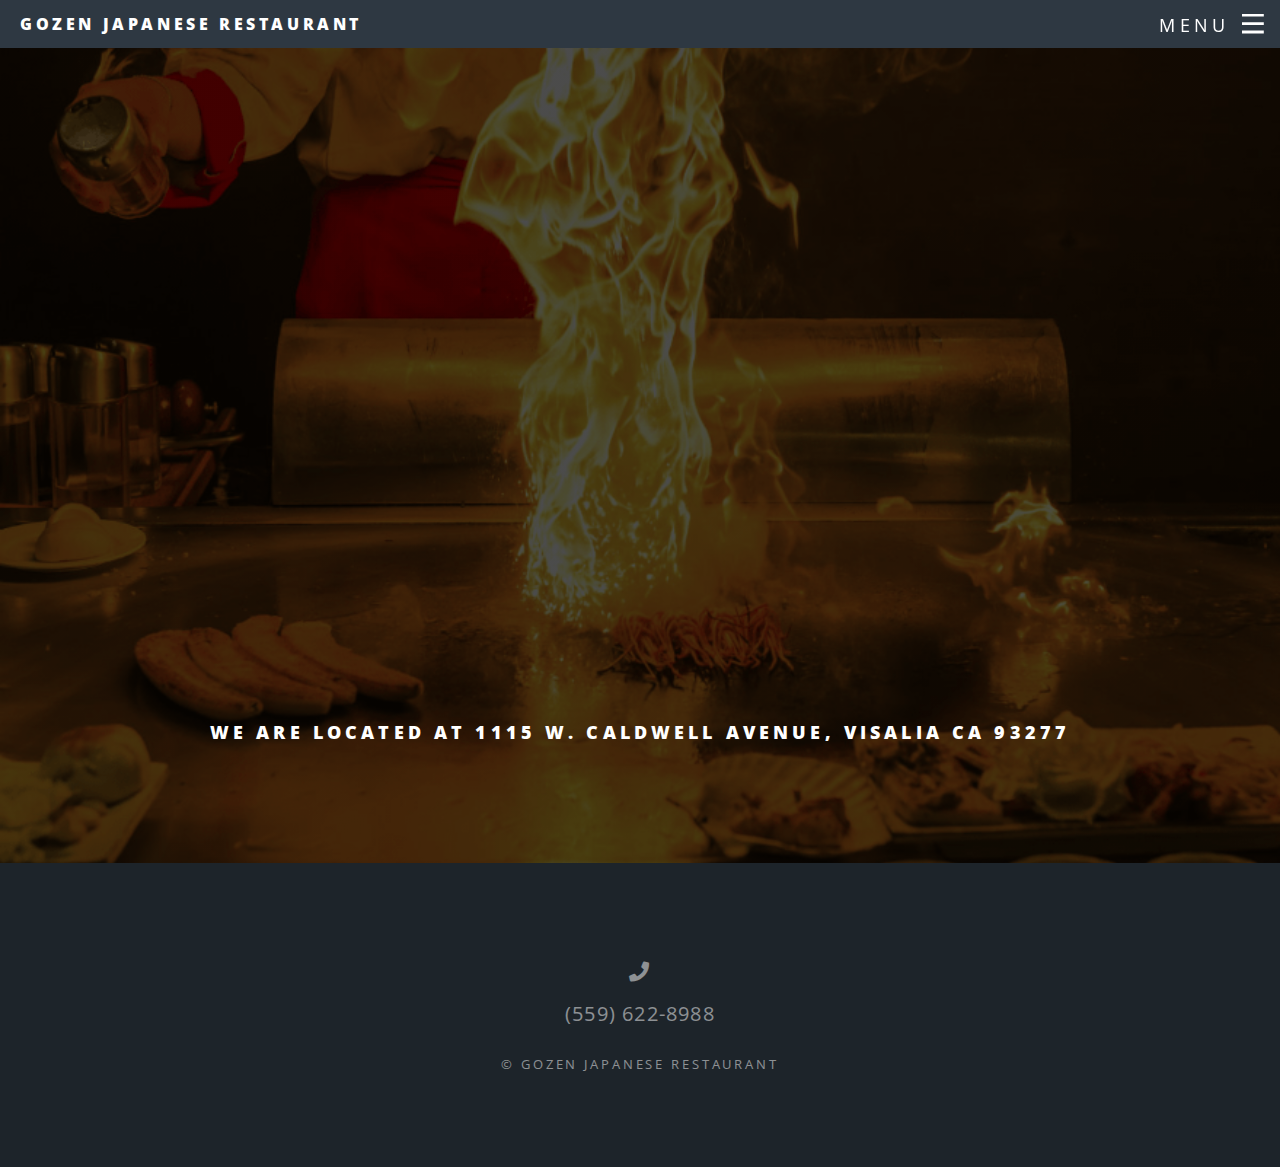
<file: location.html>
<!DOCTYPE HTML>

<html>
	<head>
		<title>Gozen Location</title>
		<meta charset="utf-8" />
		<meta name="viewport" content="width=device-width, initial-scale=1, user-scalable=no" />
		<link rel="stylesheet" href="assets/css/main.css" />
		<noscript><link rel="stylesheet" href="assets/css/noscript.css" /></noscript>

		<link href="[data-uri]" rel="icon" type="image/x-icon" />


	</head>
	<body class="is-preload">

		<!-- Page Wrapper -->
			<div id="page-wrapper">

				<!-- Header -->
					<header id="header">
						<h1><a href="index.html">Gozen Japanese Restaurant</a></h1>

						<nav id="nav">
							<ul>
								<li class="special">
									<a href="#menu" class="menuToggle"><span>Menu</span></a>
									<div id="menu">
										<ul>
											<li><a href="index.html#menuslide">Menu</a></li>
											<li><a href="reserve.html">Reservations </a></li> <br>

											<li><a href="https://www.doordash.com/store/gozen-japanese-restaurant-visalia-352968/">Order Online</a></li>

										
										</ul>
									</div>
								</li>
							</ul>
						</nav>
					</header>

				<!-- Main -->
					<article id="main">
						<header>
							<h2 ><iframe src="https://www.google.com/maps/d/embed?mid=1gZr1K86KaIfgJzu9EF6zOCdMvTL3oIXh" class="iframe"></iframe>
							</h2>
							<h3>We are located at 1115 W. Caldwell Avenue, Visalia CA 93277</h3>
						</header>
					</article>
				<!-- Footer -->
				<footer id="footer" class="locquery">
					<ul class="icons">
						<a href="tel:559-622-8988" class="icon solid fas fa-phone"><span class="label">Call Us</span></a></li> <br>
						<a href="tel:559-622-8988"><div class="num">(559) 622-8988</div></a> 
					</ul>
					<ul class="copyright">
						<li>&copy; Gozen Japanese Restaurant</li>
					</ul>
				</footer>

			</div>

		<!-- Scripts -->
			<script src="assets/js/jquery.min.js"></script>
			<script src="assets/js/jquery.scrollex.min.js"></script>
			<script src="assets/js/jquery.scrolly.min.js"></script>
			<script src="assets/js/browser.min.js"></script>
			<script src="assets/js/breakpoints.min.js"></script>
			<script src="assets/js/util.js"></script>
			<script src="assets/js/main.js"></script>

	</body>
</html>
</file>
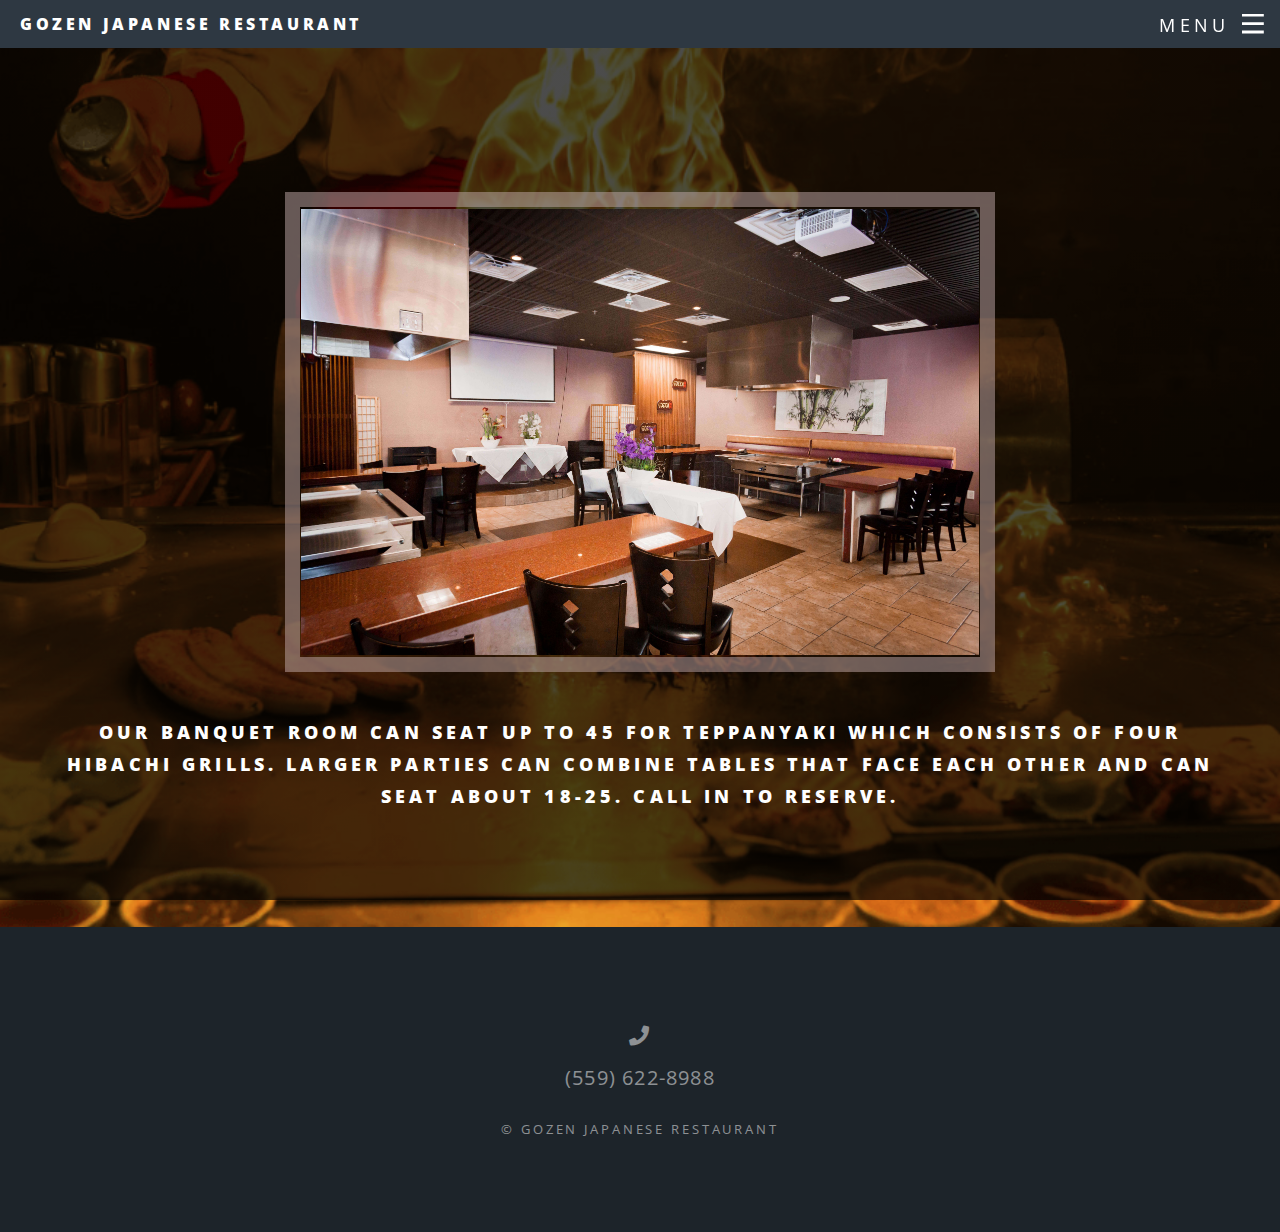
<file: reserve.html>
<!DOCTYPE HTML>

<html>
	<head>
		<title>Gozen Reservations</title>
		<meta charset="utf-8" />
		<meta name="viewport" content="width=device-width, initial-scale=1, user-scalable=no" />
		<link rel="stylesheet" href="assets/css/main.css" />
		<noscript><link rel="stylesheet" href="assets/css/noscript.css" /></noscript>

		<link href="[data-uri]" rel="icon" type="image/x-icon" />

	</head>
	<body class="is-preload">

		<!-- Page Wrapper -->
			<div id="page-wrapper">

				<!-- Header -->
					<header id="header">
						<h1><a href="index.html">Gozen Japanese Restaurant</a></h1>

						<nav id="nav">
							<ul>
								<li class="special">
									<a href="#menu" class="menuToggle"><span>Menu</span></a>
									<div id="menu">
										<ul>
											<li><a href="index.html#menuslide">Menu</a></li>
											<li><a href="location.html">Location</a></li><br>

											<li><a href="https://www.doordash.com/store/gozen-japanese-restaurant-visalia-352968/" >Order Online</a></li>

									
										</ul>
									</div>
								</li>
							</ul>
						</nav>
					</header>

				<!-- Main -->
					<article id="main">
						<header>
							<h2 ><img src="images/banquet.jpg" alt="banquet pic" class="iframe banquet">
							</h2>
							<h3 >Our banquet room can seat up to 45 for teppanyaki which consists of four hibachi grills. Larger parties can combine tables that face each other and can seat about 18-25. Call in to reserve.</h3>
						</header>
					</article>
				<!-- Footer -->
				<footer id="footer" class="locquery">
					<ul class="icons">
						<a href="tel:559-622-8988" class="icon solid fas fa-phone"><span class="label">Call Us</span></a></li> <br>
						<a href="tel:559-622-8988"><div class="num">(559) 622-8988</div></a> 
					</ul>
					<ul class="copyright">
						<li>&copy; Gozen Japanese Restaurant</li>
					</ul>
				</footer>

			</div>

		<!-- Scripts -->
			<script src="assets/js/jquery.min.js"></script>
			<script src="assets/js/jquery.scrollex.min.js"></script>
			<script src="assets/js/jquery.scrolly.min.js"></script>
			<script src="assets/js/browser.min.js"></script>
			<script src="assets/js/breakpoints.min.js"></script>
			<script src="assets/js/util.js"></script>
			<script src="assets/js/main.js"></script>

	</body>
</html>
</file>
<file: assets/css/noscript.css>
.head {
  font-size: 5rem !important;
  font-family: 'Simonetta', sans-serif; }
  @media only screen and (min-device-width: 375px) and (max-device-width: 812px) and (-webkit-device-pixel-ratio: 3) {
    .head {
      font-size: 2rem !important; } }
  @media only screen and (min-device-width: 375px) and (max-device-width: 667px) {
    .head {
      font-size: 2rem !important; } }
  @media only screen and (min-device-width: 360px) and (max-device-width: 640px) and (-webkit-min-device-pixel-ratio: 3) {
    .head {
      font-size: 2rem !important; } }
  @media only screen and (min-device-width: 320px) and (max-device-width: 568px) {
    .head {
      font-size: 2rem !important; } }

.head2 {
  font-size: 2rem !important;
  font-family: 'Simonetta', sans-serif; }
  @media only screen and (min-device-width: 375px) and (max-device-width: 812px) and (-webkit-device-pixel-ratio: 3) {
    .head2 {
      font-size: 1.2rem !important; } }
  @media only screen and (min-device-width: 375px) and (max-device-width: 667px) {
    .head2 {
      font-size: 1.2rem !important; } }
  @media only screen and (min-device-width: 360px) and (max-device-width: 640px) and (-webkit-min-device-pixel-ratio: 3) {
    .head2 {
      font-size: 1.2rem !important; } }
  @media only screen and (min-device-width: 320px) and (max-device-width: 568px) {
    .head2 {
      font-size: 1.2rem !important; } }

.title {
  display: inline-block; }

.price {
  font-size: 1rem;
  font-weight: 200;
  color: rgba(255, 255, 255, 0.34); }

.price2 {
  display: inline;
  float: right;
  font-size: 1rem;
  font-weight: 200;
  color: rgba(255, 255, 255, 0.34);
  transform: translateX(25px); }

.description {
  transform: translateY(-15px); }

#app {
  display: none;
  opacity: 0; }

#app2 {
  display: none;
  opacity: 0; }

#app3 {
  display: none;
  opacity: 0;
  width: 100%;
  height: 10rem;
  text-align: center; }

#Demo {
  margin-top: -2rem; }

#app.show {
  visibility: visible;
  background-color: red !important; }

.dropdown {
  visibility: visible;
  opacity: unset !important;
  position: relative;
  left: 0%; }

.appetizers {
  font-weight: 200;
  position: relative;
  top: -1.25%;
  letter-spacing: 1rem;
  border-bottom: 1px solid white;
  padding-right: 1rem;
  margin-bottom: -1.5rem; }

.rolls {
  font-weight: 200;
  position: relative;
  top: -1.2%;
  letter-spacing: 1rem;
  border-bottom: 1px solid white;
  margin-bottom: -2rem; }
  @media only screen and (min-device-width: 375px) and (max-device-width: 812px) and (-webkit-device-pixel-ratio: 3) {
    .rolls {
      top: -2% !important; } }

.teppanyaki {
  font-weight: 200;
  position: relative;
  top: -1.4%;
  letter-spacing: 1rem;
  margin-bottom: -2rem;
  text-align: center;
  left: -2rem; }
  @media only screen and (min-device-width: 375px) and (max-device-width: 812px) and (-webkit-device-pixel-ratio: 3) {
    .teppanyaki {
      border-bottom: 1px solid white;
      left: 0rem !important; } }
  @media only screen and (min-device-width: 375px) and (max-device-width: 667px) {
    .teppanyaki {
      border-bottom: 1px solid white;
      left: 0rem !important; } }
  @media only screen and (min-device-width: 360px) and (max-device-width: 640px) and (-webkit-min-device-pixel-ratio: 3) {
    .teppanyaki {
      border-bottom: 1px solid white;
      left: 0rem; } }

.teppanyaki2 {
  font-weight: 200;
  position: relative;
  top: 0%;
  letter-spacing: 1rem;
  border-bottom: 1px solid white;
  margin-bottom: 3rem;
  margin-top: 2rem; }

.friedrice {
  font-weight: 200;
  position: relative;
  top: 0%;
  letter-spacing: 1rem;
  border-bottom: 1px solid white;
  margin-bottom: 3rem;
  margin-top: 2rem; }

.nigiri {
  font-weight: 200;
  position: relative;
  top: 0%;
  letter-spacing: 1rem;
  border-bottom: 1px solid white;
  margin-bottom: 3rem;
  margin-top: 2rem; }

.subject {
  position: relative;
  top: 35%; }

html {
  scroll-behavior: smooth; }

@media only screen and (min-device-width: 375px) and (max-device-width: 812px) and (-webkit-device-pixel-ratio: 3) {
  #nig {
    display: block !important; } }

@media only screen and (min-device-width: 375px) and (max-device-width: 812px) and (-webkit-device-pixel-ratio: 3) {
  #footer {
    margin-bottom: 10rem !important; } }

.iframe {
  width: 60%;
  height: 30rem;
  margin: 1rem; }
  @media only screen and (min-device-width: 375px) and (max-device-width: 812px) and (-webkit-device-pixel-ratio: 3) {
    .iframe {
      height: 15rem;
      width: 90% !important; } }
  @media only screen and (min-device-width: 320px) and (max-device-width: 480px) {
    .iframe {
      height: 15rem;
      width: 90% !important; } }

.num {
  position: relative;
  top: 1rem; }

.banquet {
  border: 15px solid rgba(196, 172, 172, 0.5);
  padding: 0.1rem; }
  @media only screen and (min-device-width: 375px) and (max-device-width: 812px) and (-webkit-device-pixel-ratio: 3) {
    .banquet {
      height: 15rem;
      width: 90% !important; } }
  @media only screen and (min-device-width: 320px) and (max-device-width: 480px) {
    .banquet {
      height: 15rem;
      width: 90% !important; } }

.sushi {
  margin-right: 2rem; }

@media only screen and (min-device-width: 768px) and (max-device-width: 1024px) and (-webkit-min-device-pixel-ratio: 2) {
  .locquery {
    height: 50rem; } }

#aboutus {
  display: none;
  opacity: 0; }

.about {
  text-align: center;
  display: block;
  position: relative;
  left: 37%;
  top: 1.5rem; }
  @media only screen and (min-device-width: 320px) and (max-device-width: 568px) {
    .about {
      left: 9%; } }
  @media only screen and (min-device-width: 375px) and (max-device-width: 812px) and (-webkit-device-pixel-ratio: 3) {
    .about {
      left: 15%; } }
  @media only screen and (min-device-width: 375px) and (max-device-width: 667px) {
    .about {
      left: 15%; } }
  @media only screen and (min-device-width: 360px) and (max-device-width: 640px) and (-webkit-min-device-pixel-ratio: 3) {
    .about {
      left: 15%; } }
  @media only screen and (min-device-width: 414px) and (max-device-width: 736px) {
    .about {
      left: 19%; } }

@media only screen and (min-device-width: 375px) and (max-device-width: 812px) and (-webkit-device-pixel-ratio: 3) {
  .fixcalamari {
    display: block; } }

@media only screen and (min-device-width: 375px) and (max-device-width: 812px) and (-webkit-device-pixel-ratio: 3) {
  .fixprice {
    position: relative;
    left: -3rem; } }

/*
	Spectral by HTML5 UP
	html5up.net | @ajlkn
	Free for personal and commercial use under the CCA 3.0 license (html5up.net/license)
*/
/* Banner */
body.is-preload #banner h2 {
  -moz-transform: none;
  -webkit-transform: none;
  -ms-transform: none;
  transform: none;
  opacity: 1; }
  body.is-preload #banner h2:before, body.is-preload #banner h2:after {
    width: 100%; }
body.is-preload #banner .more {
  -moz-transform: none;
  -webkit-transform: none;
  -ms-transform: none;
  transform: none;
  opacity: 1; }
body.is-preload #banner:after {
  opacity: 0; }

/*# sourceMappingURL=noscript.css.map */
</file>
<file: assets/css/main.css>
@import url(fontawesome-all.min.css);
@import url("https://fonts.googleapis.com/css?family=Open+Sans:400,400italic,600,600italic,800,800italic");
.head {
  font-size: 5rem !important;
  font-family: 'Simonetta', sans-serif; }
  @media only screen and (min-device-width: 375px) and (max-device-width: 812px) and (-webkit-device-pixel-ratio: 3) {
    .head {
      font-size: 2rem !important; } }
  @media only screen and (min-device-width: 375px) and (max-device-width: 667px) {
    .head {
      font-size: 2rem !important; } }
  @media only screen and (min-device-width: 360px) and (max-device-width: 640px) and (-webkit-min-device-pixel-ratio: 3) {
    .head {
      font-size: 2rem !important; } }
  @media only screen and (min-device-width: 320px) and (max-device-width: 568px) {
    .head {
      font-size: 2rem !important; } }

.head2 {
  font-size: 2rem !important;
  font-family: 'Simonetta', sans-serif; }
  @media only screen and (min-device-width: 375px) and (max-device-width: 812px) and (-webkit-device-pixel-ratio: 3) {
    .head2 {
      font-size: 1.2rem !important; } }
  @media only screen and (min-device-width: 375px) and (max-device-width: 667px) {
    .head2 {
      font-size: 1.2rem !important; } }
  @media only screen and (min-device-width: 360px) and (max-device-width: 640px) and (-webkit-min-device-pixel-ratio: 3) {
    .head2 {
      font-size: 1.2rem !important; } }
  @media only screen and (min-device-width: 320px) and (max-device-width: 568px) {
    .head2 {
      font-size: 1.2rem !important; } }

.title {
  display: inline-block; }

.price {
  font-size: 1rem;
  font-weight: 200;
  color: rgba(255, 255, 255, 0.34); }

.price2 {
  display: inline;
  float: right;
  font-size: 1rem;
  font-weight: 200;
  color: rgba(255, 255, 255, 0.34);
  transform: translateX(25px); }

.description {
  transform: translateY(-15px); }

#app {
  display: none;
  opacity: 0; }

#app2 {
  display: none;
  opacity: 0; }

#app3 {
  display: none;
  opacity: 0;
  width: 100%;
  height: 10rem;
  text-align: center; }

#Demo {
  margin-top: -2rem; }

#app.show {
  visibility: visible;
  background-color: red !important; }

.dropdown {
  visibility: visible;
  opacity: unset !important;
  position: relative;
  left: 0%; }

.appetizers {
  font-weight: 200;
  position: relative;
  top: -1.25%;
  letter-spacing: 1rem;
  border-bottom: 1px solid white;
  padding-right: 1rem;
  margin-bottom: -1.5rem; }

.rolls {
  font-weight: 200;
  position: relative;
  top: -1.2%;
  letter-spacing: 1rem;
  border-bottom: 1px solid white;
  margin-bottom: -2rem; }
  @media only screen and (min-device-width: 375px) and (max-device-width: 812px) and (-webkit-device-pixel-ratio: 3) {
    .rolls {
      top: -2% !important; } }

.teppanyaki {
  font-weight: 200;
  position: relative;
  top: -1.4%;
  letter-spacing: 1rem;
  margin-bottom: -2rem;
  text-align: center;
  left: -2rem; }
  @media only screen and (min-device-width: 375px) and (max-device-width: 812px) and (-webkit-device-pixel-ratio: 3) {
    .teppanyaki {
      border-bottom: 1px solid white;
      left: 0rem !important; } }
  @media only screen and (min-device-width: 375px) and (max-device-width: 667px) {
    .teppanyaki {
      border-bottom: 1px solid white;
      left: 0rem !important; } }
  @media only screen and (min-device-width: 360px) and (max-device-width: 640px) and (-webkit-min-device-pixel-ratio: 3) {
    .teppanyaki {
      border-bottom: 1px solid white;
      left: 0rem; } }

.teppanyaki2 {
  font-weight: 200;
  position: relative;
  top: 0%;
  letter-spacing: 1rem;
  border-bottom: 1px solid white;
  margin-bottom: 3rem;
  margin-top: 2rem; }

.friedrice {
  font-weight: 200;
  position: relative;
  top: 0%;
  letter-spacing: 1rem;
  border-bottom: 1px solid white;
  margin-bottom: 3rem;
  margin-top: 2rem; }

.nigiri {
  font-weight: 200;
  position: relative;
  top: 0%;
  letter-spacing: 1rem;
  border-bottom: 1px solid white;
  margin-bottom: 3rem;
  margin-top: 2rem; }

.subject {
  position: relative;
  top: 35%; }

html {
  scroll-behavior: smooth; }

@media only screen and (min-device-width: 375px) and (max-device-width: 812px) and (-webkit-device-pixel-ratio: 3) {
  #nig {
    display: block !important; } }

@media only screen and (min-device-width: 375px) and (max-device-width: 812px) and (-webkit-device-pixel-ratio: 3) {
  #footer {
    margin-bottom: 10rem !important; } }

.iframe {
  width: 60%;
  height: 30rem;
  margin: 1rem; }
  @media only screen and (min-device-width: 375px) and (max-device-width: 812px) and (-webkit-device-pixel-ratio: 3) {
    .iframe {
      height: 15rem;
      width: 90% !important; } }
  @media only screen and (min-device-width: 320px) and (max-device-width: 480px) {
    .iframe {
      height: 15rem;
      width: 90% !important; } }

.num {
  position: relative;
  top: 1rem; }

.banquet {
  border: 15px solid rgba(196, 172, 172, 0.5);
  padding: 0.1rem; }
  @media only screen and (min-device-width: 375px) and (max-device-width: 812px) and (-webkit-device-pixel-ratio: 3) {
    .banquet {
      height: 15rem;
      width: 90% !important; } }
  @media only screen and (min-device-width: 320px) and (max-device-width: 480px) {
    .banquet {
      height: 15rem;
      width: 90% !important; } }

.sushi {
  margin-right: 2rem; }

@media only screen and (min-device-width: 768px) and (max-device-width: 1024px) and (-webkit-min-device-pixel-ratio: 2) {
  .locquery {
    height: 50rem; } }

#aboutus {
  display: none;
  opacity: 0; }

.about {
  text-align: center;
  display: block;
  position: relative;
  left: 37%;
  top: 1.5rem; }
  @media only screen and (min-device-width: 320px) and (max-device-width: 568px) {
    .about {
      left: 9%; } }
  @media only screen and (min-device-width: 375px) and (max-device-width: 812px) and (-webkit-device-pixel-ratio: 3) {
    .about {
      left: 15%; } }
  @media only screen and (min-device-width: 375px) and (max-device-width: 667px) {
    .about {
      left: 15%; } }
  @media only screen and (min-device-width: 360px) and (max-device-width: 640px) and (-webkit-min-device-pixel-ratio: 3) {
    .about {
      left: 15%; } }
  @media only screen and (min-device-width: 414px) and (max-device-width: 736px) {
    .about {
      left: 19%; } }

@media only screen and (min-device-width: 375px) and (max-device-width: 812px) and (-webkit-device-pixel-ratio: 3) {
  .fixcalamari {
    display: block; } }

@media only screen and (min-device-width: 375px) and (max-device-width: 812px) and (-webkit-device-pixel-ratio: 3) {
  .fixprice {
    position: relative;
    left: -3rem; } }

/*
	Spectral by HTML5 UP
	html5up.net | @ajlkn
	Free for personal and commercial use under the CCA 3.0 license (html5up.net/license)
*/
html, body, div, span, applet, object,
iframe, h1, h2, h3, h4, h5, h6, p, blockquote,
pre, a, abbr, acronym, address, big, cite,
code, del, dfn, em, img, ins, kbd, q, s, samp,
small, strike, strong, sub, sup, tt, var, b,
u, i, center, dl, dt, dd, ol, ul, li, fieldset,
form, label, legend, table, caption, tbody,
tfoot, thead, tr, th, td, article, aside,
canvas, details, embed, figure, figcaption,
footer, header, hgroup, menu, nav, output, ruby,
section, summary, time, mark, audio, video {
  margin: 0;
  padding: 0;
  border: 0;
  font-size: 100%;
  font: inherit;
  vertical-align: baseline; }

article, aside, details, figcaption, figure,
footer, header, hgroup, menu, nav, section {
  display: block; }

body {
  line-height: 1; }

ol, ul {
  list-style: none; }

blockquote, q {
  quotes: none; }
  blockquote:before, blockquote:after, q:before, q:after {
    content: '';
    content: none; }

table {
  border-collapse: collapse;
  border-spacing: 0; }

body {
  -webkit-text-size-adjust: none; }

mark {
  background-color: transparent;
  color: inherit; }

input::-moz-focus-inner {
  border: 0;
  padding: 0; }

input, select, textarea {
  -moz-appearance: none;
  -webkit-appearance: none;
  -ms-appearance: none;
  appearance: none; }

/* Basic */
@-ms-viewport {
  width: device-width; }
html {
  box-sizing: border-box; }

*, *:before, *:after {
  box-sizing: inherit; }

body {
  background: #2e3842; }
  body.is-preload *, body.is-preload *:before, body.is-preload *:after {
    -moz-animation: none !important;
    -webkit-animation: none !important;
    -ms-animation: none !important;
    animation: none !important;
    -moz-transition: none !important;
    -webkit-transition: none !important;
    -ms-transition: none !important;
    transition: none !important; }

body, input, select, textarea {
  color: #fff;
  font-family: "Open Sans", Helvetica, sans-serif;
  font-size: 15pt;
  font-weight: 400;
  letter-spacing: 0.075em;
  line-height: 1.65em; }
  @media screen and (max-width: 1680px) {
    body, input, select, textarea {
      font-size: 13pt; } }
  @media screen and (max-width: 1280px) {
    body, input, select, textarea {
      font-size: 12pt; } }
  @media screen and (max-width: 736px) {
    body, input, select, textarea {
      font-size: 11pt;
      letter-spacing: 0.0375em; } }

a {
  -moz-transition: color 0.2s ease, border-bottom-color 0.2s ease;
  -webkit-transition: color 0.2s ease, border-bottom-color 0.2s ease;
  -ms-transition: color 0.2s ease, border-bottom-color 0.2s ease;
  transition: color 0.2s ease, border-bottom-color 0.2s ease;
  border-bottom: dotted 1px;
  color: inherit;
  text-decoration: none; }
  a:hover {
    border-bottom-color: transparent; }

strong, b {
  color: #fff;
  font-weight: 600; }

em, i {
  font-style: italic; }

p {
  margin: 0 0 2em 0; }

h1, h2, h3, h4, h5, h6 {
  color: #fff;
  font-weight: 800;
  letter-spacing: 0.225em;
  line-height: 1em;
  margin: 0 0 1em 0;
  text-transform: uppercase; }
  h1 a, h2 a, h3 a, h4 a, h5 a, h6 a {
    color: inherit;
    text-decoration: none; }

h2 {
  font-size: 1.35em;
  line-height: 1.75em; }
  @media screen and (max-width: 736px) {
    h2 {
      font-size: 1.1em;
      line-height: 1.65em; } }

h3 {
  font-size: 1.15em;
  line-height: 1.75em; }
  @media screen and (max-width: 736px) {
    h3 {
      font-size: 1em;
      line-height: 1.65em; } }

h4 {
  font-size: 1em;
  line-height: 1.5em; }

h5 {
  font-size: 0.8em;
  line-height: 1.5em; }

h6 {
  font-size: 0.7em;
  line-height: 1.5em; }

sub {
  font-size: 0.8em;
  position: relative;
  top: 0.5em; }

sup {
  font-size: 0.8em;
  position: relative;
  top: -0.5em; }

hr {
  border: 0;
  border-bottom: solid 2px #fff;
  margin: 3em 0; }
  hr.major {
    margin: 4.5em 0; }

blockquote {
  border-left: solid 4px #fff;
  font-style: italic;
  margin: 0 0 2em 0;
  padding: 0.5em 0 0.5em 2em; }

code {
  background: rgba(144, 144, 144, 0.25);
  border-radius: 3px;
  font-family: "Courier New", monospace;
  font-size: 0.9em;
  letter-spacing: 0;
  margin: 0 0.25em;
  padding: 0.25em 0.65em; }

pre {
  -webkit-overflow-scrolling: touch;
  font-family: "Courier New", monospace;
  font-size: 0.9em;
  margin: 0 0 2em 0; }
  pre code {
    display: block;
    line-height: 1.75em;
    padding: 1em 1.5em;
    overflow-x: auto; }

.align-left {
  text-align: left; }

.align-center {
  text-align: center; }

.align-right {
  text-align: right; }

/* Row */
.row {
  display: flex;
  flex-wrap: wrap;
  box-sizing: border-box;
  align-items: stretch; }
  .row > * {
    box-sizing: border-box; }
  .row.gtr-uniform > * > :last-child {
    margin-bottom: 0; }
  .row.aln-left {
    justify-content: flex-start; }
  .row.aln-center {
    justify-content: center; }
  .row.aln-right {
    justify-content: flex-end; }
  .row.aln-top {
    align-items: flex-start; }
  .row.aln-middle {
    align-items: center; }
  .row.aln-bottom {
    align-items: flex-end; }
  .row > .imp {
    order: -1; }
  .row > .col-1 {
    width: 8.3333333333%; }
  .row > .off-1 {
    margin-left: 8.3333333333%; }
  .row > .col-2 {
    width: 16.6666666667%; }
  .row > .off-2 {
    margin-left: 16.6666666667%; }
  .row > .col-3 {
    width: 25%; }
  .row > .off-3 {
    margin-left: 25%; }
  .row > .col-4 {
    width: 33.3333333333%; }
  .row > .off-4 {
    margin-left: 33.3333333333%; }
  .row > .col-5 {
    width: 41.6666666667%; }
  .row > .off-5 {
    margin-left: 41.6666666667%; }
  .row > .col-6 {
    width: 50%; }
  .row > .off-6 {
    margin-left: 50%; }
  .row > .col-7 {
    width: 58.3333333333%; }
  .row > .off-7 {
    margin-left: 58.3333333333%; }
  .row > .col-8 {
    width: 66.6666666667%; }
  .row > .off-8 {
    margin-left: 66.6666666667%; }
  .row > .col-9 {
    width: 75%; }
  .row > .off-9 {
    margin-left: 75%; }
  .row > .col-10 {
    width: 83.3333333333%; }
  .row > .off-10 {
    margin-left: 83.3333333333%; }
  .row > .col-11 {
    width: 91.6666666667%; }
  .row > .off-11 {
    margin-left: 91.6666666667%; }
  .row > .col-12 {
    width: 100%; }
  .row > .off-12 {
    margin-left: 100%; }
  .row.gtr-0 {
    margin-top: 0;
    margin-left: 0em; }
    .row.gtr-0 > * {
      padding: 0 0 0 0em; }
    .row.gtr-0.gtr-uniform {
      margin-top: 0em; }
      .row.gtr-0.gtr-uniform > * {
        padding-top: 0em; }
  .row.gtr-25 {
    margin-top: 0;
    margin-left: -0.375em; }
    .row.gtr-25 > * {
      padding: 0 0 0 0.375em; }
    .row.gtr-25.gtr-uniform {
      margin-top: -0.375em; }
      .row.gtr-25.gtr-uniform > * {
        padding-top: 0.375em; }
  .row.gtr-50 {
    margin-top: 0;
    margin-left: -0.75em; }
    .row.gtr-50 > * {
      padding: 0 0 0 0.75em; }
    .row.gtr-50.gtr-uniform {
      margin-top: -0.75em; }
      .row.gtr-50.gtr-uniform > * {
        padding-top: 0.75em; }
  .row {
    margin-top: 0;
    margin-left: -1.5em; }
    .row > * {
      padding: 0 0 0 1.5em; }
    .row.gtr-uniform {
      margin-top: -1.5em; }
      .row.gtr-uniform > * {
        padding-top: 1.5em; }
  .row.gtr-150 {
    margin-top: 0;
    margin-left: -2.25em; }
    .row.gtr-150 > * {
      padding: 0 0 0 2.25em; }
    .row.gtr-150.gtr-uniform {
      margin-top: -2.25em; }
      .row.gtr-150.gtr-uniform > * {
        padding-top: 2.25em; }
  .row.gtr-200 {
    margin-top: 0;
    margin-left: -3em; }
    .row.gtr-200 > * {
      padding: 0 0 0 3em; }
    .row.gtr-200.gtr-uniform {
      margin-top: -3em; }
      .row.gtr-200.gtr-uniform > * {
        padding-top: 3em; }
  @media screen and (max-width: 1680px) {
    .row {
      display: flex;
      flex-wrap: wrap;
      box-sizing: border-box;
      align-items: stretch; }
      .row > * {
        box-sizing: border-box; }
      .row.gtr-uniform > * > :last-child {
        margin-bottom: 0; }
      .row.aln-left {
        justify-content: flex-start; }
      .row.aln-center {
        justify-content: center; }
      .row.aln-right {
        justify-content: flex-end; }
      .row.aln-top {
        align-items: flex-start; }
      .row.aln-middle {
        align-items: center; }
      .row.aln-bottom {
        align-items: flex-end; }
      .row > .imp-xlarge {
        order: -1; }
      .row > .col-1-xlarge {
        width: 8.3333333333%; }
      .row > .off-1-xlarge {
        margin-left: 8.3333333333%; }
      .row > .col-2-xlarge {
        width: 16.6666666667%; }
      .row > .off-2-xlarge {
        margin-left: 16.6666666667%; }
      .row > .col-3-xlarge {
        width: 25%; }
      .row > .off-3-xlarge {
        margin-left: 25%; }
      .row > .col-4-xlarge {
        width: 33.3333333333%; }
      .row > .off-4-xlarge {
        margin-left: 33.3333333333%; }
      .row > .col-5-xlarge {
        width: 41.6666666667%; }
      .row > .off-5-xlarge {
        margin-left: 41.6666666667%; }
      .row > .col-6-xlarge {
        width: 50%; }
      .row > .off-6-xlarge {
        margin-left: 50%; }
      .row > .col-7-xlarge {
        width: 58.3333333333%; }
      .row > .off-7-xlarge {
        margin-left: 58.3333333333%; }
      .row > .col-8-xlarge {
        width: 66.6666666667%; }
      .row > .off-8-xlarge {
        margin-left: 66.6666666667%; }
      .row > .col-9-xlarge {
        width: 75%; }
      .row > .off-9-xlarge {
        margin-left: 75%; }
      .row > .col-10-xlarge {
        width: 83.3333333333%; }
      .row > .off-10-xlarge {
        margin-left: 83.3333333333%; }
      .row > .col-11-xlarge {
        width: 91.6666666667%; }
      .row > .off-11-xlarge {
        margin-left: 91.6666666667%; }
      .row > .col-12-xlarge {
        width: 100%; }
      .row > .off-12-xlarge {
        margin-left: 100%; }
      .row.gtr-0 {
        margin-top: 0;
        margin-left: 0em; }
        .row.gtr-0 > * {
          padding: 0 0 0 0em; }
        .row.gtr-0.gtr-uniform {
          margin-top: 0em; }
          .row.gtr-0.gtr-uniform > * {
            padding-top: 0em; }
      .row.gtr-25 {
        margin-top: 0;
        margin-left: -0.375em; }
        .row.gtr-25 > * {
          padding: 0 0 0 0.375em; }
        .row.gtr-25.gtr-uniform {
          margin-top: -0.375em; }
          .row.gtr-25.gtr-uniform > * {
            padding-top: 0.375em; }
      .row.gtr-50 {
        margin-top: 0;
        margin-left: -0.75em; }
        .row.gtr-50 > * {
          padding: 0 0 0 0.75em; }
        .row.gtr-50.gtr-uniform {
          margin-top: -0.75em; }
          .row.gtr-50.gtr-uniform > * {
            padding-top: 0.75em; }
      .row {
        margin-top: 0;
        margin-left: -1.5em; }
        .row > * {
          padding: 0 0 0 1.5em; }
        .row.gtr-uniform {
          margin-top: -1.5em; }
          .row.gtr-uniform > * {
            padding-top: 1.5em; }
      .row.gtr-150 {
        margin-top: 0;
        margin-left: -2.25em; }
        .row.gtr-150 > * {
          padding: 0 0 0 2.25em; }
        .row.gtr-150.gtr-uniform {
          margin-top: -2.25em; }
          .row.gtr-150.gtr-uniform > * {
            padding-top: 2.25em; }
      .row.gtr-200 {
        margin-top: 0;
        margin-left: -3em; }
        .row.gtr-200 > * {
          padding: 0 0 0 3em; }
        .row.gtr-200.gtr-uniform {
          margin-top: -3em; }
          .row.gtr-200.gtr-uniform > * {
            padding-top: 3em; } }
  @media screen and (max-width: 1280px) {
    .row {
      display: flex;
      flex-wrap: wrap;
      box-sizing: border-box;
      align-items: stretch; }
      .row > * {
        box-sizing: border-box; }
      .row.gtr-uniform > * > :last-child {
        margin-bottom: 0; }
      .row.aln-left {
        justify-content: flex-start; }
      .row.aln-center {
        justify-content: center; }
      .row.aln-right {
        justify-content: flex-end; }
      .row.aln-top {
        align-items: flex-start; }
      .row.aln-middle {
        align-items: center; }
      .row.aln-bottom {
        align-items: flex-end; }
      .row > .imp-large {
        order: -1; }
      .row > .col-1-large {
        width: 8.3333333333%; }
      .row > .off-1-large {
        margin-left: 8.3333333333%; }
      .row > .col-2-large {
        width: 16.6666666667%; }
      .row > .off-2-large {
        margin-left: 16.6666666667%; }
      .row > .col-3-large {
        width: 25%; }
      .row > .off-3-large {
        margin-left: 25%; }
      .row > .col-4-large {
        width: 33.3333333333%; }
      .row > .off-4-large {
        margin-left: 33.3333333333%; }
      .row > .col-5-large {
        width: 41.6666666667%; }
      .row > .off-5-large {
        margin-left: 41.6666666667%; }
      .row > .col-6-large {
        width: 50%; }
      .row > .off-6-large {
        margin-left: 50%; }
      .row > .col-7-large {
        width: 58.3333333333%; }
      .row > .off-7-large {
        margin-left: 58.3333333333%; }
      .row > .col-8-large {
        width: 66.6666666667%; }
      .row > .off-8-large {
        margin-left: 66.6666666667%; }
      .row > .col-9-large {
        width: 75%; }
      .row > .off-9-large {
        margin-left: 75%; }
      .row > .col-10-large {
        width: 83.3333333333%; }
      .row > .off-10-large {
        margin-left: 83.3333333333%; }
      .row > .col-11-large {
        width: 91.6666666667%; }
      .row > .off-11-large {
        margin-left: 91.6666666667%; }
      .row > .col-12-large {
        width: 100%; }
      .row > .off-12-large {
        margin-left: 100%; }
      .row.gtr-0 {
        margin-top: 0;
        margin-left: 0em; }
        .row.gtr-0 > * {
          padding: 0 0 0 0em; }
        .row.gtr-0.gtr-uniform {
          margin-top: 0em; }
          .row.gtr-0.gtr-uniform > * {
            padding-top: 0em; }
      .row.gtr-25 {
        margin-top: 0;
        margin-left: -0.375em; }
        .row.gtr-25 > * {
          padding: 0 0 0 0.375em; }
        .row.gtr-25.gtr-uniform {
          margin-top: -0.375em; }
          .row.gtr-25.gtr-uniform > * {
            padding-top: 0.375em; }
      .row.gtr-50 {
        margin-top: 0;
        margin-left: -0.75em; }
        .row.gtr-50 > * {
          padding: 0 0 0 0.75em; }
        .row.gtr-50.gtr-uniform {
          margin-top: -0.75em; }
          .row.gtr-50.gtr-uniform > * {
            padding-top: 0.75em; }
      .row {
        margin-top: 0;
        margin-left: -1.5em; }
        .row > * {
          padding: 0 0 0 1.5em; }
        .row.gtr-uniform {
          margin-top: -1.5em; }
          .row.gtr-uniform > * {
            padding-top: 1.5em; }
      .row.gtr-150 {
        margin-top: 0;
        margin-left: -2.25em; }
        .row.gtr-150 > * {
          padding: 0 0 0 2.25em; }
        .row.gtr-150.gtr-uniform {
          margin-top: -2.25em; }
          .row.gtr-150.gtr-uniform > * {
            padding-top: 2.25em; }
      .row.gtr-200 {
        margin-top: 0;
        margin-left: -3em; }
        .row.gtr-200 > * {
          padding: 0 0 0 3em; }
        .row.gtr-200.gtr-uniform {
          margin-top: -3em; }
          .row.gtr-200.gtr-uniform > * {
            padding-top: 3em; } }
  @media screen and (max-width: 980px) {
    .row {
      display: flex;
      flex-wrap: wrap;
      box-sizing: border-box;
      align-items: stretch; }
      .row > * {
        box-sizing: border-box; }
      .row.gtr-uniform > * > :last-child {
        margin-bottom: 0; }
      .row.aln-left {
        justify-content: flex-start; }
      .row.aln-center {
        justify-content: center; }
      .row.aln-right {
        justify-content: flex-end; }
      .row.aln-top {
        align-items: flex-start; }
      .row.aln-middle {
        align-items: center; }
      .row.aln-bottom {
        align-items: flex-end; }
      .row > .imp-medium {
        order: -1; }
      .row > .col-1-medium {
        width: 8.3333333333%; }
      .row > .off-1-medium {
        margin-left: 8.3333333333%; }
      .row > .col-2-medium {
        width: 16.6666666667%; }
      .row > .off-2-medium {
        margin-left: 16.6666666667%; }
      .row > .col-3-medium {
        width: 25%; }
      .row > .off-3-medium {
        margin-left: 25%; }
      .row > .col-4-medium {
        width: 33.3333333333%; }
      .row > .off-4-medium {
        margin-left: 33.3333333333%; }
      .row > .col-5-medium {
        width: 41.6666666667%; }
      .row > .off-5-medium {
        margin-left: 41.6666666667%; }
      .row > .col-6-medium {
        width: 50%; }
      .row > .off-6-medium {
        margin-left: 50%; }
      .row > .col-7-medium {
        width: 58.3333333333%; }
      .row > .off-7-medium {
        margin-left: 58.3333333333%; }
      .row > .col-8-medium {
        width: 66.6666666667%; }
      .row > .off-8-medium {
        margin-left: 66.6666666667%; }
      .row > .col-9-medium {
        width: 75%; }
      .row > .off-9-medium {
        margin-left: 75%; }
      .row > .col-10-medium {
        width: 83.3333333333%; }
      .row > .off-10-medium {
        margin-left: 83.3333333333%; }
      .row > .col-11-medium {
        width: 91.6666666667%; }
      .row > .off-11-medium {
        margin-left: 91.6666666667%; }
      .row > .col-12-medium {
        width: 100%; }
      .row > .off-12-medium {
        margin-left: 100%; }
      .row.gtr-0 {
        margin-top: 0;
        margin-left: 0em; }
        .row.gtr-0 > * {
          padding: 0 0 0 0em; }
        .row.gtr-0.gtr-uniform {
          margin-top: 0em; }
          .row.gtr-0.gtr-uniform > * {
            padding-top: 0em; }
      .row.gtr-25 {
        margin-top: 0;
        margin-left: -0.375em; }
        .row.gtr-25 > * {
          padding: 0 0 0 0.375em; }
        .row.gtr-25.gtr-uniform {
          margin-top: -0.375em; }
          .row.gtr-25.gtr-uniform > * {
            padding-top: 0.375em; }
      .row.gtr-50 {
        margin-top: 0;
        margin-left: -0.75em; }
        .row.gtr-50 > * {
          padding: 0 0 0 0.75em; }
        .row.gtr-50.gtr-uniform {
          margin-top: -0.75em; }
          .row.gtr-50.gtr-uniform > * {
            padding-top: 0.75em; }
      .row {
        margin-top: 0;
        margin-left: -1.5em; }
        .row > * {
          padding: 0 0 0 1.5em; }
        .row.gtr-uniform {
          margin-top: -1.5em; }
          .row.gtr-uniform > * {
            padding-top: 1.5em; }
      .row.gtr-150 {
        margin-top: 0;
        margin-left: -2.25em; }
        .row.gtr-150 > * {
          padding: 0 0 0 2.25em; }
        .row.gtr-150.gtr-uniform {
          margin-top: -2.25em; }
          .row.gtr-150.gtr-uniform > * {
            padding-top: 2.25em; }
      .row.gtr-200 {
        margin-top: 0;
        margin-left: -3em; }
        .row.gtr-200 > * {
          padding: 0 0 0 3em; }
        .row.gtr-200.gtr-uniform {
          margin-top: -3em; }
          .row.gtr-200.gtr-uniform > * {
            padding-top: 3em; } }
  @media screen and (max-width: 736px) {
    .row {
      display: flex;
      flex-wrap: wrap;
      box-sizing: border-box;
      align-items: stretch; }
      .row > * {
        box-sizing: border-box; }
      .row.gtr-uniform > * > :last-child {
        margin-bottom: 0; }
      .row.aln-left {
        justify-content: flex-start; }
      .row.aln-center {
        justify-content: center; }
      .row.aln-right {
        justify-content: flex-end; }
      .row.aln-top {
        align-items: flex-start; }
      .row.aln-middle {
        align-items: center; }
      .row.aln-bottom {
        align-items: flex-end; }
      .row > .imp-small {
        order: -1; }
      .row > .col-1-small {
        width: 8.3333333333%; }
      .row > .off-1-small {
        margin-left: 8.3333333333%; }
      .row > .col-2-small {
        width: 16.6666666667%; }
      .row > .off-2-small {
        margin-left: 16.6666666667%; }
      .row > .col-3-small {
        width: 25%; }
      .row > .off-3-small {
        margin-left: 25%; }
      .row > .col-4-small {
        width: 33.3333333333%; }
      .row > .off-4-small {
        margin-left: 33.3333333333%; }
      .row > .col-5-small {
        width: 41.6666666667%; }
      .row > .off-5-small {
        margin-left: 41.6666666667%; }
      .row > .col-6-small {
        width: 50%; }
      .row > .off-6-small {
        margin-left: 50%; }
      .row > .col-7-small {
        width: 58.3333333333%; }
      .row > .off-7-small {
        margin-left: 58.3333333333%; }
      .row > .col-8-small {
        width: 66.6666666667%; }
      .row > .off-8-small {
        margin-left: 66.6666666667%; }
      .row > .col-9-small {
        width: 75%; }
      .row > .off-9-small {
        margin-left: 75%; }
      .row > .col-10-small {
        width: 83.3333333333%; }
      .row > .off-10-small {
        margin-left: 83.3333333333%; }
      .row > .col-11-small {
        width: 91.6666666667%; }
      .row > .off-11-small {
        margin-left: 91.6666666667%; }
      .row > .col-12-small {
        width: 100%; }
      .row > .off-12-small {
        margin-left: 100%; }
      .row.gtr-0 {
        margin-top: 0;
        margin-left: 0em; }
        .row.gtr-0 > * {
          padding: 0 0 0 0em; }
        .row.gtr-0.gtr-uniform {
          margin-top: 0em; }
          .row.gtr-0.gtr-uniform > * {
            padding-top: 0em; }
      .row.gtr-25 {
        margin-top: 0;
        margin-left: -0.375em; }
        .row.gtr-25 > * {
          padding: 0 0 0 0.375em; }
        .row.gtr-25.gtr-uniform {
          margin-top: -0.375em; }
          .row.gtr-25.gtr-uniform > * {
            padding-top: 0.375em; }
      .row.gtr-50 {
        margin-top: 0;
        margin-left: -0.75em; }
        .row.gtr-50 > * {
          padding: 0 0 0 0.75em; }
        .row.gtr-50.gtr-uniform {
          margin-top: -0.75em; }
          .row.gtr-50.gtr-uniform > * {
            padding-top: 0.75em; }
      .row {
        margin-top: 0;
        margin-left: -1.5em; }
        .row > * {
          padding: 0 0 0 1.5em; }
        .row.gtr-uniform {
          margin-top: -1.5em; }
          .row.gtr-uniform > * {
            padding-top: 1.5em; }
      .row.gtr-150 {
        margin-top: 0;
        margin-left: -2.25em; }
        .row.gtr-150 > * {
          padding: 0 0 0 2.25em; }
        .row.gtr-150.gtr-uniform {
          margin-top: -2.25em; }
          .row.gtr-150.gtr-uniform > * {
            padding-top: 2.25em; }
      .row.gtr-200 {
        margin-top: 0;
        margin-left: -3em; }
        .row.gtr-200 > * {
          padding: 0 0 0 3em; }
        .row.gtr-200.gtr-uniform {
          margin-top: -3em; }
          .row.gtr-200.gtr-uniform > * {
            padding-top: 3em; } }
  @media screen and (max-width: 480px) {
    .row {
      display: flex;
      flex-wrap: wrap;
      box-sizing: border-box;
      align-items: stretch; }
      .row > * {
        box-sizing: border-box; }
      .row.gtr-uniform > * > :last-child {
        margin-bottom: 0; }
      .row.aln-left {
        justify-content: flex-start; }
      .row.aln-center {
        justify-content: center; }
      .row.aln-right {
        justify-content: flex-end; }
      .row.aln-top {
        align-items: flex-start; }
      .row.aln-middle {
        align-items: center; }
      .row.aln-bottom {
        align-items: flex-end; }
      .row > .imp-xsmall {
        order: -1; }
      .row > .col-1-xsmall {
        width: 8.3333333333%; }
      .row > .off-1-xsmall {
        margin-left: 8.3333333333%; }
      .row > .col-2-xsmall {
        width: 16.6666666667%; }
      .row > .off-2-xsmall {
        margin-left: 16.6666666667%; }
      .row > .col-3-xsmall {
        width: 25%; }
      .row > .off-3-xsmall {
        margin-left: 25%; }
      .row > .col-4-xsmall {
        width: 33.3333333333%; }
      .row > .off-4-xsmall {
        margin-left: 33.3333333333%; }
      .row > .col-5-xsmall {
        width: 41.6666666667%; }
      .row > .off-5-xsmall {
        margin-left: 41.6666666667%; }
      .row > .col-6-xsmall {
        width: 50%; }
      .row > .off-6-xsmall {
        margin-left: 50%; }
      .row > .col-7-xsmall {
        width: 58.3333333333%; }
      .row > .off-7-xsmall {
        margin-left: 58.3333333333%; }
      .row > .col-8-xsmall {
        width: 66.6666666667%; }
      .row > .off-8-xsmall {
        margin-left: 66.6666666667%; }
      .row > .col-9-xsmall {
        width: 75%; }
      .row > .off-9-xsmall {
        margin-left: 75%; }
      .row > .col-10-xsmall {
        width: 83.3333333333%; }
      .row > .off-10-xsmall {
        margin-left: 83.3333333333%; }
      .row > .col-11-xsmall {
        width: 91.6666666667%; }
      .row > .off-11-xsmall {
        margin-left: 91.6666666667%; }
      .row > .col-12-xsmall {
        width: 100%; }
      .row > .off-12-xsmall {
        margin-left: 100%; }
      .row.gtr-0 {
        margin-top: 0;
        margin-left: 0em; }
        .row.gtr-0 > * {
          padding: 0 0 0 0em; }
        .row.gtr-0.gtr-uniform {
          margin-top: 0em; }
          .row.gtr-0.gtr-uniform > * {
            padding-top: 0em; }
      .row.gtr-25 {
        margin-top: 0;
        margin-left: -0.375em; }
        .row.gtr-25 > * {
          padding: 0 0 0 0.375em; }
        .row.gtr-25.gtr-uniform {
          margin-top: -0.375em; }
          .row.gtr-25.gtr-uniform > * {
            padding-top: 0.375em; }
      .row.gtr-50 {
        margin-top: 0;
        margin-left: -0.75em; }
        .row.gtr-50 > * {
          padding: 0 0 0 0.75em; }
        .row.gtr-50.gtr-uniform {
          margin-top: -0.75em; }
          .row.gtr-50.gtr-uniform > * {
            padding-top: 0.75em; }
      .row {
        margin-top: 0;
        margin-left: -1.5em; }
        .row > * {
          padding: 0 0 0 1.5em; }
        .row.gtr-uniform {
          margin-top: -1.5em; }
          .row.gtr-uniform > * {
            padding-top: 1.5em; }
      .row.gtr-150 {
        margin-top: 0;
        margin-left: -2.25em; }
        .row.gtr-150 > * {
          padding: 0 0 0 2.25em; }
        .row.gtr-150.gtr-uniform {
          margin-top: -2.25em; }
          .row.gtr-150.gtr-uniform > * {
            padding-top: 2.25em; }
      .row.gtr-200 {
        margin-top: 0;
        margin-left: -3em; }
        .row.gtr-200 > * {
          padding: 0 0 0 3em; }
        .row.gtr-200.gtr-uniform {
          margin-top: -3em; }
          .row.gtr-200.gtr-uniform > * {
            padding-top: 3em; } }

/* Section/Article */
section.special, article.special {
  text-align: center; }

header p {
  color: rgba(255, 255, 255, 0.5);
  position: relative;
  top: -0.25em; }
header h3 + p {
  font-size: 1.1em; }
header h4 + p,
header h5 + p,
header h6 + p {
  font-size: 0.9em; }
header.major {
  margin: 0 0 3.5em 0; }
  header.major h2, header.major h3, header.major h4, header.major h5, header.major h6 {
    border-bottom: solid 2px #fff;
    display: inline-block;
    padding-bottom: 1em;
    position: relative; }
    header.major h2:after, header.major h3:after, header.major h4:after, header.major h5:after, header.major h6:after {
      content: '';
      display: block;
      height: 1px; }
  header.major p {
    color: #fff;
    top: 0; }
  @media screen and (max-width: 736px) {
    header.major {
      margin: 0 0 2em 0; } }
@media screen and (max-width: 980px) {
  header br {
    display: none; } }

/* Form */
form {
  margin: 0 0 2em 0; }

label {
  color: #fff;
  display: block;
  font-size: 0.9em;
  font-weight: 600;
  margin: 0 0 1em 0; }

input[type="text"],
input[type="password"],
input[type="email"],
select,
textarea {
  -moz-appearance: none;
  -webkit-appearance: none;
  -ms-appearance: none;
  appearance: none;
  background-color: rgba(144, 144, 144, 0.25);
  border-radius: 3px;
  border: none;
  color: inherit;
  display: block;
  outline: 0;
  padding: 0 1em;
  text-decoration: none;
  width: 100%; }
  input[type="text"]:invalid,
  input[type="password"]:invalid,
  input[type="email"]:invalid,
  select:invalid,
  textarea:invalid {
    box-shadow: none; }
  input[type="text"]:focus,
  input[type="password"]:focus,
  input[type="email"]:focus,
  select:focus,
  textarea:focus {
    box-shadow: 0 0 0 2px #21b2a6; }

select {
  background-size: 1.25em;
  background-repeat: no-repeat;
  background-position: calc(100% - 1em) center;
  height: 2.75em;
  padding-right: 2.75em;
  text-overflow: ellipsis; }
  select:focus::-ms-value {
    background-color: transparent; }
  select::-ms-expand {
    display: none; }

input[type="text"],
input[type="password"],
input[type="email"],
select {
  height: 2.75em; }

textarea {
  padding: 0.75em 1em; }

input[type="checkbox"],
input[type="radio"] {
  -moz-appearance: none;
  -webkit-appearance: none;
  -ms-appearance: none;
  appearance: none;
  display: block;
  float: left;
  margin-right: -2em;
  opacity: 0;
  width: 1em;
  z-index: -1; }
  input[type="checkbox"] + label,
  input[type="radio"] + label {
    text-decoration: none;
    color: #fff;
    cursor: pointer;
    display: inline-block;
    font-size: 1em;
    font-weight: 400;
    padding-left: 2.4em;
    padding-right: 0.75em;
    position: relative; }
    input[type="checkbox"] + label:before,
    input[type="radio"] + label:before {
      -moz-osx-font-smoothing: grayscale;
      -webkit-font-smoothing: antialiased;
      display: inline-block;
      font-style: normal;
      font-variant: normal;
      text-rendering: auto;
      line-height: 1;
      text-transform: none !important;
      font-family: 'Font Awesome 5 Free';
      font-weight: 900; }
    input[type="checkbox"] + label:before,
    input[type="radio"] + label:before {
      background: rgba(144, 144, 144, 0.25);
      border-radius: 3px;
      content: '';
      display: inline-block;
      font-size: 0.8em;
      height: 2.0625em;
      left: 0;
      line-height: 2.0625em;
      position: absolute;
      text-align: center;
      top: 0;
      width: 2.0625em; }
  input[type="checkbox"]:checked + label:before,
  input[type="radio"]:checked + label:before {
    background: #2e3842;
    color: #fff;
    content: '\f00c'; }
  input[type="checkbox"]:focus + label:before,
  input[type="radio"]:focus + label:before {
    box-shadow: 0 0 0 2px #21b2a6; }

input[type="checkbox"] + label:before {
  border-radius: 3px; }

input[type="radio"] + label:before {
  border-radius: 100%; }

::-webkit-input-placeholder {
  color: rgba(255, 255, 255, 0.5) !important;
  opacity: 1.0; }

:-moz-placeholder {
  color: rgba(255, 255, 255, 0.5) !important;
  opacity: 1.0; }

::-moz-placeholder {
  color: rgba(255, 255, 255, 0.5) !important;
  opacity: 1.0; }

:-ms-input-placeholder {
  color: rgba(255, 255, 255, 0.5) !important;
  opacity: 1.0; }

/* Box */
.box {
  border-radius: 3px;
  border: solid 2px #fff;
  margin-bottom: 2em;
  padding: 1.5em; }
  .box > :last-child,
  .box > :last-child > :last-child,
  .box > :last-child > :last-child > :last-child {
    margin-bottom: 0; }
  .box.alt {
    border: 0;
    border-radius: 0;
    padding: 0; }

/* Icon */
.icon {
  text-decoration: none;
  border-bottom: none;
  position: relative; }
  .icon:before {
    -moz-osx-font-smoothing: grayscale;
    -webkit-font-smoothing: antialiased;
    display: inline-block;
    font-style: normal;
    font-variant: normal;
    text-rendering: auto;
    line-height: 1;
    text-transform: none !important;
    font-family: 'Font Awesome 5 Free';
    font-weight: 400; }
  .icon > .label {
    display: none; }
  .icon:before {
    line-height: inherit; }
  .icon.solid:before {
    font-weight: 900; }
  .icon.brands:before {
    font-family: 'Font Awesome 5 Brands'; }
  .icon.major {
    -moz-transform: rotate(-45deg);
    -webkit-transform: rotate(-45deg);
    -ms-transform: rotate(-45deg);
    transform: rotate(-45deg);
    border-radius: 3px;
    border: solid 2px #fff;
    display: inline-block;
    font-size: 1.35em;
    height: calc(3em + 2px);
    line-height: 3em;
    text-align: center;
    width: calc(3em + 2px); }
    .icon.major:before {
      -moz-transform: rotate(45deg);
      -webkit-transform: rotate(45deg);
      -ms-transform: rotate(45deg);
      transform: rotate(45deg);
      display: inline-block;
      font-size: 1.5em; }
    @media screen and (max-width: 736px) {
      .icon.major {
        font-size: 1em; } }
  .icon.style1 {
    color: #00ffcc; }
  .icon.style2 {
    color: #00f0ff; }
  .icon.style3 {
    color: #76ddff; }

/* Image */
.image {
  border-radius: 3px;
  border: 0;
  display: inline-block;
  position: relative; }
  .image img {
    border-radius: 3px;
    display: block; }
  .image.left {
    float: left;
    margin: 0 2em 2em 0;
    top: 0.25em; }
  .image.right {
    float: right;
    margin: 0 0 2em 2em;
    top: 0.25em; }
  .image.left, .image.right {
    max-width: 40%; }
    .image.left img, .image.right img {
      width: 100%; }
  .image.fit {
    display: block;
    margin: 0 0 2em 0;
    width: 100%; }
    .image.fit img {
      width: 100%; }

/* List */
ol {
  list-style: decimal;
  margin: 0 0 2em 0;
  padding-left: 1.25em; }
  ol li {
    padding-left: 0.25em; }

ul {
  list-style: disc;
  margin: 0 0 2em 0;
  padding-left: 1em; }
  ul li {
    padding-left: 0.5em; }
  ul.alt {
    list-style: none;
    padding-left: 0; }
    ul.alt li {
      border-top: solid 1px #fff;
      padding: 0.5em 0; }
      ul.alt li:first-child {
        border-top: 0;
        padding-top: 0; }

dl {
  margin: 0 0 2em 0; }

/* Actions */
ul.actions {
  display: -moz-flex;
  display: -webkit-flex;
  display: -ms-flex;
  display: flex;
  cursor: default;
  list-style: none;
  margin-left: -1em;
  padding-left: 0; }
  ul.actions li {
    padding: 0 0 0 1em;
    vertical-align: middle; }
  ul.actions.special {
    -moz-justify-content: center;
    -webkit-justify-content: center;
    -ms-justify-content: center;
    justify-content: center;
    width: 100%;
    margin-left: 0; }
    ul.actions.special li:first-child {
      padding-left: 0; }
  ul.actions.stacked {
    -moz-flex-direction: column;
    -webkit-flex-direction: column;
    -ms-flex-direction: column;
    flex-direction: column;
    margin-left: 0; }
    ul.actions.stacked li {
      padding: 1em 0 0 0; }
      ul.actions.stacked li:first-child {
        padding-top: 0; }
  ul.actions.fit {
    width: calc(100% + 1em); }
    ul.actions.fit li {
      -moz-flex-grow: 1;
      -webkit-flex-grow: 1;
      -ms-flex-grow: 1;
      flex-grow: 1;
      -moz-flex-shrink: 1;
      -webkit-flex-shrink: 1;
      -ms-flex-shrink: 1;
      flex-shrink: 1;
      width: 100%; }
      ul.actions.fit li > * {
        width: 100%; }
    ul.actions.fit.stacked {
      width: 100%; }
  @media screen and (max-width: 480px) {
    ul.actions:not(.fixed) {
      -moz-flex-direction: column;
      -webkit-flex-direction: column;
      -ms-flex-direction: column;
      flex-direction: column;
      margin-left: 0;
      width: 100% !important; }
      ul.actions:not(.fixed) li {
        -moz-flex-grow: 1;
        -webkit-flex-grow: 1;
        -ms-flex-grow: 1;
        flex-grow: 1;
        -moz-flex-shrink: 1;
        -webkit-flex-shrink: 1;
        -ms-flex-shrink: 1;
        flex-shrink: 1;
        padding: 1em 0 0 0;
        text-align: center;
        width: 100%; }
        ul.actions:not(.fixed) li > * {
          width: 100%; }
        ul.actions:not(.fixed) li:first-child {
          padding-top: 0; }
        ul.actions:not(.fixed) li input[type="submit"],
        ul.actions:not(.fixed) li input[type="reset"],
        ul.actions:not(.fixed) li input[type="button"],
        ul.actions:not(.fixed) li button,
        ul.actions:not(.fixed) li .button {
          width: 100%; }
          ul.actions:not(.fixed) li input[type="submit"].icon:before,
          ul.actions:not(.fixed) li input[type="reset"].icon:before,
          ul.actions:not(.fixed) li input[type="button"].icon:before,
          ul.actions:not(.fixed) li button.icon:before,
          ul.actions:not(.fixed) li .button.icon:before {
            margin-left: -0.5em; } }

/* Icons */
ul.icons {
  cursor: default;
  list-style: none;
  padding-left: 0; }
  ul.icons li {
    display: inline-block;
    padding: 0 1em 0 0; }
    ul.icons li:last-child {
      padding-right: 0 !important; }
  ul.icons.major {
    padding: 1em 0; }
    ul.icons.major li {
      padding-right: 3.5em; }
      @media screen and (max-width: 736px) {
        ul.icons.major li {
          padding: 0 1em !important; } }

/* Table */
.table-wrapper {
  -webkit-overflow-scrolling: touch;
  overflow-x: auto; }

table {
  margin: 0 0 2em 0;
  width: 100%; }
  table tbody tr {
    border: solid 1px #fff;
    border-left: 0;
    border-right: 0; }
    table tbody tr:nth-child(2n + 1) {
      background-color: rgba(144, 144, 144, 0.25); }
  table td {
    padding: 0.75em 0.75em; }
  table th {
    color: #fff;
    font-size: 0.9em;
    font-weight: 600;
    padding: 0 0.75em 0.75em 0.75em;
    text-align: left; }
  table thead {
    border-bottom: solid 2px #fff; }
  table tfoot {
    border-top: solid 2px #fff; }
  table.alt {
    border-collapse: separate; }
    table.alt tbody tr td {
      border: solid 1px #fff;
      border-left-width: 0;
      border-top-width: 0; }
      table.alt tbody tr td:first-child {
        border-left-width: 1px; }
    table.alt tbody tr:first-child td {
      border-top-width: 1px; }
    table.alt thead {
      border-bottom: 0; }
    table.alt tfoot {
      border-top: 0; }

/* Button */
input[type="submit"],
input[type="reset"],
input[type="button"],
button,
.button {
  -moz-appearance: none;
  -webkit-appearance: none;
  -ms-appearance: none;
  appearance: none;
  -moz-transition: background-color 0.2s ease-in-out, color 0.2s ease-in-out;
  -webkit-transition: background-color 0.2s ease-in-out, color 0.2s ease-in-out;
  -ms-transition: background-color 0.2s ease-in-out, color 0.2s ease-in-out;
  transition: background-color 0.2s ease-in-out, color 0.2s ease-in-out;
  background-color: transparent;
  border-radius: 3px;
  border: 0;
  box-shadow: inset 0 0 0 2px #fff;
  color: #fff;
  cursor: pointer;
  display: inline-block;
  font-size: 0.8em;
  font-weight: 600;
  height: 3.125em;
  letter-spacing: 0.225em;
  line-height: 3.125em;
  max-width: 30em;
  padding: 0 5.75em;
  text-align: center;
  text-decoration: none;
  text-transform: uppercase;
  white-space: nowrap;
  overflow: hidden;
  text-overflow: ellipsis; }
  input[type="submit"]:hover,
  input[type="reset"]:hover,
  input[type="button"]:hover,
  button:hover,
  .button:hover {
    background-color: rgba(144, 144, 144, 0.25); }
  input[type="submit"]:active,
  input[type="reset"]:active,
  input[type="button"]:active,
  button:active,
  .button:active {
    background-color: rgba(144, 144, 144, 0.5); }
  input[type="submit"].icon:before,
  input[type="reset"].icon:before,
  input[type="button"].icon:before,
  button.icon:before,
  .button.icon:before {
    margin-right: 0.5em; }
  input[type="submit"].fit,
  input[type="reset"].fit,
  input[type="button"].fit,
  button.fit,
  .button.fit {
    width: 100%; }
  input[type="submit"].small,
  input[type="reset"].small,
  input[type="button"].small,
  button.small,
  .button.small {
    font-size: 0.8em; }
  input[type="submit"].large,
  input[type="reset"].large,
  input[type="button"].large,
  button.large,
  .button.large {
    font-size: 1.35em; }
  input[type="submit"].primary,
  input[type="reset"].primary,
  input[type="button"].primary,
  button.primary,
  .button.primary {
    background-color: #ed4933;
    box-shadow: none !important;
    color: #ffffff !important; }
    input[type="submit"].primary:hover,
    input[type="reset"].primary:hover,
    input[type="button"].primary:hover,
    button.primary:hover,
    .button.primary:hover {
      background-color: #f16f5d !important; }
    input[type="submit"].primary:active,
    input[type="reset"].primary:active,
    input[type="button"].primary:active,
    button.primary:active,
    .button.primary:active {
      background-color: #eb341c !important; }
  input[type="submit"].disabled, input[type="submit"]:disabled,
  input[type="reset"].disabled,
  input[type="reset"]:disabled,
  input[type="button"].disabled,
  input[type="button"]:disabled,
  button.disabled,
  button:disabled,
  .button.disabled,
  .button:disabled {
    pointer-events: none;
    opacity: 0.25; }
  @media screen and (max-width: 736px) {
    input[type="submit"],
    input[type="reset"],
    input[type="button"],
    button,
    .button {
      height: 3.75em;
      line-height: 3.75em; } }

/* Features */
.features {
  display: -moz-flex;
  display: -webkit-flex;
  display: -ms-flex;
  display: flex;
  -moz-flex-wrap: wrap;
  -webkit-flex-wrap: wrap;
  -ms-flex-wrap: wrap;
  flex-wrap: wrap;
  -moz-justify-content: center;
  -webkit-justify-content: center;
  -ms-justify-content: center;
  justify-content: center;
  list-style: none;
  padding: 0;
  width: 100%; }
  .features li {
    padding: 1em 3em 0.1em 3em ;
    display: block;
    position: relative;
    text-align: left;
    width: 50%; }
    .features li:nth-child(1) {
      background-color: rgba(0, 0, 0, 0.035); }
    .features li:nth-child(2) {
      background-color: rgba(0, 0, 0, 0.07); }
    .features li:nth-child(3) {
      background-color: rgba(0, 0, 0, 0.105); }
    .features li:nth-child(4) {
      background-color: rgba(0, 0, 0, 0.14); }
    .features li:nth-child(5) {
      background-color: rgba(0, 0, 0, 0.175); }
    .features li:nth-child(6) {
      background-color: rgba(0, 0, 0, 0.21); }
    .features li:nth-child(7) {
      background-color: rgba(0, 0, 0, 0.245); }
    .features li:nth-child(8) {
      background-color: rgba(0, 0, 0, 0.28); }
    .features li:nth-child(9) {
      background-color: rgba(0, 0, 0, 0.315); }
    .features li:nth-child(10) {
      background-color: rgba(0, 0, 0, 0.35); }
    .features li:before {
      display: block;
      color: #00ffcc;
      position: absolute;
      left: 1.75em;
      top: 2.75em;
      font-size: 1.5em; }
    .features li:nth-child(1) {
      border-top-left-radius: 3px; }
    .features li:nth-child(2) {
      border-top-right-radius: 3px; }
    .features li:nth-last-child(1) {
      border-bottom-right-radius: 3px; }
    .features li:nth-last-child(2) {
      border-bottom-left-radius: 3px; }
    @media screen and (max-width: 980px) {
      .features li {
        padding: 3em 2em 1em 2em ;
        text-align: center; }
        .features li:before {
          left: 0;
          margin: 0 0 1em 0;
          position: relative;
          top: 0; } }
    @media screen and (max-width: 736px) {
      .features li {
        padding: 3em 0 1em 0 ;
        background-color: transparent !important;
        border-top: solid 2px #fff;
        width: 100%; }
        .features li:first-child {
          border-top: 0; } }

/* Spotlight */
.spotlight {
  -moz-align-items: center;
  -webkit-align-items: center;
  -ms-align-items: center;
  align-items: center;
  display: -moz-flex;
  display: -webkit-flex;
  display: -ms-flex;
  display: flex; }
  .spotlight .image {
    -moz-order: 1;
    -webkit-order: 1;
    -ms-order: 1;
    order: 1;
    border-radius: 0;
    width: 40%; }
    .spotlight .image img {
      border-radius: 0;
      width: 100%; }
  .spotlight .content {
    padding: 2em 4em 0.1em 4em ;
    -moz-order: 2;
    -webkit-order: 2;
    -ms-order: 2;
    order: 2;
    max-width: 48em;
    width: 60%; }
  .spotlight:nth-child(2n) {
    -moz-flex-direction: row-reverse;
    -webkit-flex-direction: row-reverse;
    -ms-flex-direction: row-reverse;
    flex-direction: row-reverse; }
  .spotlight:nth-child(1) {
    background-color: rgba(0, 0, 0, 0.075); }
  .spotlight:nth-child(2) {
    background-color: rgba(0, 0, 0, 0.15); }
  .spotlight:nth-child(3) {
    background-color: rgba(0, 0, 0, 0.225); }
  .spotlight:nth-child(4) {
    background-color: rgba(0, 0, 0, 0.3); }
  .spotlight:nth-child(5) {
    background-color: rgba(0, 0, 0, 0.375); }
  .spotlight:nth-child(6) {
    background-color: rgba(0, 0, 0, 0.45); }
  .spotlight:nth-child(7) {
    background-color: rgba(0, 0, 0, 0.525); }
  .spotlight:nth-child(8) {
    background-color: rgba(0, 0, 0, 0.6); }
  .spotlight:nth-child(9) {
    background-color: rgba(0, 0, 0, 0.675); }
  .spotlight:nth-child(10) {
    background-color: rgba(0, 0, 0, 0.75); }
  @media screen and (max-width: 1280px) {
    .spotlight .image {
      width: 45%; }
    .spotlight .content {
      width: 55%; } }
  @media screen and (max-width: 980px) {
    .spotlight {
      display: block; }
      .spotlight br {
        display: none; }
      .spotlight .image {
        width: 100%; }
      .spotlight .content {
        padding: 4em 3em 2em 3em ;
        max-width: none;
        text-align: center;
        width: 100%; } }
  @media screen and (max-width: 736px) {
    .spotlight .content {
      padding: 3em 2em 1em 2em ; } }

/* Wrapper */
.wrapper {
  padding: 6em 0 4em 0 ; }
  .wrapper > .inner {
    width: 60em;
    margin: 0 auto; }
    @media screen and (max-width: 1280px) {
      .wrapper > .inner {
        width: 90%; } }
    @media screen and (max-width: 980px) {
      .wrapper > .inner {
        width: 100%; } }
  .wrapper.alt {
    padding: 0; }
  .wrapper.style1 {
    background-color: #21b2a6;
    color: #c8ece9; }
    .wrapper.style1 strong, .wrapper.style1 b {
      color: #ffffff; }
    .wrapper.style1 h2, .wrapper.style1 h3, .wrapper.style1 h4, .wrapper.style1 h5, .wrapper.style1 h6 {
      color: #ffffff; }
    .wrapper.style1 hr {
      border-color: rgba(0, 0, 0, 0.125); }
    .wrapper.style1 blockquote {
      border-color: rgba(0, 0, 0, 0.125); }
    .wrapper.style1 code {
      background: rgba(255, 255, 255, 0.075); }
    .wrapper.style1 header p {
      color: #a6e0db; }
    .wrapper.style1 header.major h2, .wrapper.style1 header.major h3, .wrapper.style1 header.major h4, .wrapper.style1 header.major h5, .wrapper.style1 header.major h6 {
      border-color: rgba(0, 0, 0, 0.125); }
    .wrapper.style1 header.major p {
      color: #c8ece9; }
    .wrapper.style1 label {
      color: #ffffff; }
    .wrapper.style1 input[type="text"],
    .wrapper.style1 input[type="password"],
    .wrapper.style1 input[type="email"],
    .wrapper.style1 select,
    .wrapper.style1 textarea {
      background-color: rgba(255, 255, 255, 0.075); }
    .wrapper.style1 select {
      background-image: url("data:image/svg+xml;charset=utf8,%3Csvg xmlns='http://www.w3.org/2000/svg' width='40' height='40' preserveAspectRatio='none' viewBox='0 0 40 40'%3E%3Cpath d='M9.4,12.3l10.4,10.4l10.4-10.4c0.2-0.2,0.5-0.4,0.9-0.4c0.3,0,0.6,0.1,0.9,0.4l3.3,3.3c0.2,0.2,0.4,0.5,0.4,0.9 c0,0.4-0.1,0.6-0.4,0.9L20.7,31.9c-0.2,0.2-0.5,0.4-0.9,0.4c-0.3,0-0.6-0.1-0.9-0.4L4.3,17.3c-0.2-0.2-0.4-0.5-0.4-0.9 c0-0.4,0.1-0.6,0.4-0.9l3.3-3.3c0.2-0.2,0.5-0.4,0.9-0.4S9.1,12.1,9.4,12.3z' fill='rgba(0, 0, 0, 0.125)' /%3E%3C/svg%3E"); }
      .wrapper.style1 select option {
        color: #ffffff;
        background: #21b2a6; }
    .wrapper.style1 input[type="checkbox"] + label,
    .wrapper.style1 input[type="radio"] + label {
      color: #c8ece9; }
      .wrapper.style1 input[type="checkbox"] + label:before,
      .wrapper.style1 input[type="radio"] + label:before {
        background: rgba(255, 255, 255, 0.075); }
    .wrapper.style1 input[type="checkbox"]:checked + label:before,
    .wrapper.style1 input[type="radio"]:checked + label:before {
      background: #ffffff;
      color: #21b2a6; }
    .wrapper.style1 ::-webkit-input-placeholder {
      color: #a6e0db !important; }
    .wrapper.style1 :-moz-placeholder {
      color: #a6e0db !important; }
    .wrapper.style1 ::-moz-placeholder {
      color: #a6e0db !important; }
    .wrapper.style1 :-ms-input-placeholder {
      color: #a6e0db !important; }
    .wrapper.style1 .formerize-placeholder {
      color: #a6e0db !important; }
    .wrapper.style1 .icon.major {
      border-color: rgba(0, 0, 0, 0.125); }
    .wrapper.style1 ul.alt li {
      border-color: rgba(0, 0, 0, 0.125); }
    .wrapper.style1 table tbody tr {
      border-color: rgba(0, 0, 0, 0.125); }
      .wrapper.style1 table tbody tr:nth-child(2n + 1) {
        background-color: rgba(255, 255, 255, 0.075); }
    .wrapper.style1 table th {
      color: #ffffff; }
    .wrapper.style1 table thead {
      border-color: rgba(0, 0, 0, 0.125); }
    .wrapper.style1 table tfoot {
      border-color: rgba(0, 0, 0, 0.125); }
    .wrapper.style1 table.alt tbody tr td {
      border-color: rgba(0, 0, 0, 0.125); }
    .wrapper.style1 input[type="submit"],
    .wrapper.style1 input[type="reset"],
    .wrapper.style1 input[type="button"],
    .wrapper.style1 button,
    .wrapper.style1 .button {
      box-shadow: inset 0 0 0 2px rgba(0, 0, 0, 0.125);
      color: #ffffff; }
      .wrapper.style1 input[type="submit"]:hover,
      .wrapper.style1 input[type="reset"]:hover,
      .wrapper.style1 input[type="button"]:hover,
      .wrapper.style1 button:hover,
      .wrapper.style1 .button:hover {
        background-color: rgba(255, 255, 255, 0.075); }
      .wrapper.style1 input[type="submit"]:active,
      .wrapper.style1 input[type="reset"]:active,
      .wrapper.style1 input[type="button"]:active,
      .wrapper.style1 button:active,
      .wrapper.style1 .button:active {
        background-color: rgba(255, 255, 255, 0.2); }
    @media screen and (max-width: 736px) {
      .wrapper.style1 .features li {
        border-top-color: rgba(0, 0, 0, 0.125); } }
  .wrapper.style2 {
    background-color: #2e3842; }
  .wrapper.style3 {
    background-color: #505393;
    color: #d3d4e4; }
    .wrapper.style3 strong, .wrapper.style3 b {
      color: #ffffff; }
    .wrapper.style3 h2, .wrapper.style3 h3, .wrapper.style3 h4, .wrapper.style3 h5, .wrapper.style3 h6 {
      color: #ffffff; }
    .wrapper.style3 hr {
      border-color: rgba(0, 0, 0, 0.125); }
    .wrapper.style3 blockquote {
      border-color: rgba(0, 0, 0, 0.125); }
    .wrapper.style3 code {
      background: rgba(255, 255, 255, 0.075); }
    .wrapper.style3 header p {
      color: #b9bad4; }
    .wrapper.style3 header.major h2, .wrapper.style3 header.major h3, .wrapper.style3 header.major h4, .wrapper.style3 header.major h5, .wrapper.style3 header.major h6 {
      border-color: rgba(0, 0, 0, 0.125); }
    .wrapper.style3 header.major p {
      color: #d3d4e4; }
    .wrapper.style3 label {
      color: #ffffff; }
    .wrapper.style3 input[type="text"],
    .wrapper.style3 input[type="password"],
    .wrapper.style3 input[type="email"],
    .wrapper.style3 select,
    .wrapper.style3 textarea {
      background-color: rgba(255, 255, 255, 0.075); }
    .wrapper.style3 select {
      background-image: url("data:image/svg+xml;charset=utf8,%3Csvg xmlns='http://www.w3.org/2000/svg' width='40' height='40' preserveAspectRatio='none' viewBox='0 0 40 40'%3E%3Cpath d='M9.4,12.3l10.4,10.4l10.4-10.4c0.2-0.2,0.5-0.4,0.9-0.4c0.3,0,0.6,0.1,0.9,0.4l3.3,3.3c0.2,0.2,0.4,0.5,0.4,0.9 c0,0.4-0.1,0.6-0.4,0.9L20.7,31.9c-0.2,0.2-0.5,0.4-0.9,0.4c-0.3,0-0.6-0.1-0.9-0.4L4.3,17.3c-0.2-0.2-0.4-0.5-0.4-0.9 c0-0.4,0.1-0.6,0.4-0.9l3.3-3.3c0.2-0.2,0.5-0.4,0.9-0.4S9.1,12.1,9.4,12.3z' fill='rgba(0, 0, 0, 0.125)' /%3E%3C/svg%3E"); }
      .wrapper.style3 select option {
        color: #ffffff;
        background: #505393; }
    .wrapper.style3 input[type="checkbox"] + label,
    .wrapper.style3 input[type="radio"] + label {
      color: #d3d4e4; }
      .wrapper.style3 input[type="checkbox"] + label:before,
      .wrapper.style3 input[type="radio"] + label:before {
        background: rgba(255, 255, 255, 0.075); }
    .wrapper.style3 input[type="checkbox"]:checked + label:before,
    .wrapper.style3 input[type="radio"]:checked + label:before {
      background: #ffffff;
      color: #505393; }
    .wrapper.style3 ::-webkit-input-placeholder {
      color: #b9bad4 !important; }
    .wrapper.style3 :-moz-placeholder {
      color: #b9bad4 !important; }
    .wrapper.style3 ::-moz-placeholder {
      color: #b9bad4 !important; }
    .wrapper.style3 :-ms-input-placeholder {
      color: #b9bad4 !important; }
    .wrapper.style3 .formerize-placeholder {
      color: #b9bad4 !important; }
    .wrapper.style3 .icon.major {
      border-color: rgba(0, 0, 0, 0.125); }
    .wrapper.style3 ul.alt li {
      border-color: rgba(0, 0, 0, 0.125); }
    .wrapper.style3 table tbody tr {
      border-color: rgba(0, 0, 0, 0.125); }
      .wrapper.style3 table tbody tr:nth-child(2n + 1) {
        background-color: rgba(255, 255, 255, 0.075); }
    .wrapper.style3 table th {
      color: #ffffff; }
    .wrapper.style3 table thead {
      border-color: rgba(0, 0, 0, 0.125); }
    .wrapper.style3 table tfoot {
      border-color: rgba(0, 0, 0, 0.125); }
    .wrapper.style3 table.alt tbody tr td {
      border-color: rgba(0, 0, 0, 0.125); }
    .wrapper.style3 input[type="submit"],
    .wrapper.style3 input[type="reset"],
    .wrapper.style3 input[type="button"],
    .wrapper.style3 button,
    .wrapper.style3 .button {
      box-shadow: inset 0 0 0 2px rgba(0, 0, 0, 0.125);
      color: #ffffff; }
      .wrapper.style3 input[type="submit"]:hover,
      .wrapper.style3 input[type="reset"]:hover,
      .wrapper.style3 input[type="button"]:hover,
      .wrapper.style3 button:hover,
      .wrapper.style3 .button:hover {
        background-color: rgba(255, 255, 255, 0.075); }
      .wrapper.style3 input[type="submit"]:active,
      .wrapper.style3 input[type="reset"]:active,
      .wrapper.style3 input[type="button"]:active,
      .wrapper.style3 button:active,
      .wrapper.style3 .button:active {
        background-color: rgba(255, 255, 255, 0.2); }
    @media screen and (max-width: 736px) {
      .wrapper.style3 .features li {
        border-top-color: rgba(0, 0, 0, 0.125); } }
  .wrapper.style4 {
    background-color: transparent; }
  .wrapper.style5 {
    background-color: #ffffff;
    color: #4E4852; }
    .wrapper.style5 strong, .wrapper.style5 b {
      color: #2E3842; }
    .wrapper.style5 h2, .wrapper.style5 h3, .wrapper.style5 h4, .wrapper.style5 h5, .wrapper.style5 h6 {
      color: #2E3842; }
    .wrapper.style5 hr {
      border-color: #dfdfdf; }
    .wrapper.style5 blockquote {
      border-color: #dfdfdf; }
    .wrapper.style5 code {
      background: rgba(0, 0, 0, 0.0375); }
    .wrapper.style5 header p {
      color: #8E8892; }
    .wrapper.style5 header.major h2, .wrapper.style5 header.major h3, .wrapper.style5 header.major h4, .wrapper.style5 header.major h5, .wrapper.style5 header.major h6 {
      border-color: #dfdfdf; }
    .wrapper.style5 header.major p {
      color: #4E4852; }
    .wrapper.style5 label {
      color: #2E3842; }
    .wrapper.style5 input[type="text"],
    .wrapper.style5 input[type="password"],
    .wrapper.style5 input[type="email"],
    .wrapper.style5 select,
    .wrapper.style5 textarea {
      background-color: rgba(0, 0, 0, 0.0375); }
    .wrapper.style5 select {
      background-image: url("data:image/svg+xml;charset=utf8,%3Csvg xmlns='http://www.w3.org/2000/svg' width='40' height='40' preserveAspectRatio='none' viewBox='0 0 40 40'%3E%3Cpath d='M9.4,12.3l10.4,10.4l10.4-10.4c0.2-0.2,0.5-0.4,0.9-0.4c0.3,0,0.6,0.1,0.9,0.4l3.3,3.3c0.2,0.2,0.4,0.5,0.4,0.9 c0,0.4-0.1,0.6-0.4,0.9L20.7,31.9c-0.2,0.2-0.5,0.4-0.9,0.4c-0.3,0-0.6-0.1-0.9-0.4L4.3,17.3c-0.2-0.2-0.4-0.5-0.4-0.9 c0-0.4,0.1-0.6,0.4-0.9l3.3-3.3c0.2-0.2,0.5-0.4,0.9-0.4S9.1,12.1,9.4,12.3z' fill='%23dfdfdf' /%3E%3C/svg%3E"); }
      .wrapper.style5 select option {
        color: #2E3842;
        background: #ffffff; }
    .wrapper.style5 input[type="checkbox"] + label,
    .wrapper.style5 input[type="radio"] + label {
      color: #4E4852; }
      .wrapper.style5 input[type="checkbox"] + label:before,
      .wrapper.style5 input[type="radio"] + label:before {
        background: rgba(0, 0, 0, 0.0375); }
    .wrapper.style5 input[type="checkbox"]:checked + label:before,
    .wrapper.style5 input[type="radio"]:checked + label:before {
      background: #2E3842;
      color: #ffffff; }
    .wrapper.style5 ::-webkit-input-placeholder {
      color: #8E8892 !important; }
    .wrapper.style5 :-moz-placeholder {
      color: #8E8892 !important; }
    .wrapper.style5 ::-moz-placeholder {
      color: #8E8892 !important; }
    .wrapper.style5 :-ms-input-placeholder {
      color: #8E8892 !important; }
    .wrapper.style5 .formerize-placeholder {
      color: #8E8892 !important; }
    .wrapper.style5 .icon.major {
      border-color: #dfdfdf; }
    .wrapper.style5 ul.alt li {
      border-color: #dfdfdf; }
    .wrapper.style5 table tbody tr {
      border-color: #dfdfdf; }
      .wrapper.style5 table tbody tr:nth-child(2n + 1) {
        background-color: rgba(0, 0, 0, 0.0375); }
    .wrapper.style5 table th {
      color: #2E3842; }
    .wrapper.style5 table thead {
      border-color: #dfdfdf; }
    .wrapper.style5 table tfoot {
      border-color: #dfdfdf; }
    .wrapper.style5 table.alt tbody tr td {
      border-color: #dfdfdf; }
    .wrapper.style5 input[type="submit"],
    .wrapper.style5 input[type="reset"],
    .wrapper.style5 input[type="button"],
    .wrapper.style5 button,
    .wrapper.style5 .button {
      box-shadow: inset 0 0 0 2px #dfdfdf;
      color: #2E3842; }
      .wrapper.style5 input[type="submit"]:hover,
      .wrapper.style5 input[type="reset"]:hover,
      .wrapper.style5 input[type="button"]:hover,
      .wrapper.style5 button:hover,
      .wrapper.style5 .button:hover {
        background-color: rgba(0, 0, 0, 0.0375); }
      .wrapper.style5 input[type="submit"]:active,
      .wrapper.style5 input[type="reset"]:active,
      .wrapper.style5 input[type="button"]:active,
      .wrapper.style5 button:active,
      .wrapper.style5 .button:active {
        background-color: rgba(0, 0, 0, 0.1); }
    @media screen and (max-width: 736px) {
      .wrapper.style5 .features li {
        border-top-color: #dfdfdf; } }
  @media screen and (max-width: 980px) {
    .wrapper {
      padding: 4em 3em 2em 3em ; } }
  @media screen and (max-width: 736px) {
    .wrapper {
      padding: 3em 2em 1em 2em ; } }

/* Page Wrapper + Menu */
#page-wrapper {
  -moz-transition: opacity 0.5s ease;
  -webkit-transition: opacity 0.5s ease;
  -ms-transition: opacity 0.5s ease;
  transition: opacity 0.5s ease;
  opacity: 1;
  padding-top: 3em; }
  #page-wrapper:before {
    background: rgba(0, 0, 0, 0);
    content: '';
    display: block;
    display: none;
    height: 100%;
    left: 0;
    position: fixed;
    top: 0;
    width: 100%;
    z-index: 10001; }

#menu {
  -moz-transform: translateX(20em);
  -webkit-transform: translateX(20em);
  -ms-transform: translateX(20em);
  transform: translateX(20em);
  -moz-transition: -moz-transform 0.5s ease;
  -webkit-transition: -webkit-transform 0.5s ease;
  -ms-transition: -ms-transform 0.5s ease;
  transition: transform 0.5s ease;
  -webkit-overflow-scrolling: touch;
  background: #21b2a6;
  color: #ffffff;
  height: 100%;
  max-width: 80%;
  overflow-y: auto;
  padding: 3em 2em;
  position: fixed;
  right: 0;
  top: 0;
  width: 20em;
  z-index: 10002; }
  #menu ul {
    list-style: none;
    padding: 0; }
    #menu ul > li {
      border-top: solid 1px rgba(0, 0, 0, 0.125);
      margin: 0.5em 0 0 0;
      padding: 0.5em 0 0 0; }
      #menu ul > li:first-child {
        border-top: 0 !important;
        margin-top: 0 !important;
        padding-top: 0 !important; }
      #menu ul > li > a {
        border: 0;
        color: inherit;
        display: block;
        font-size: 0.8em;
        letter-spacing: 0.225em;
        outline: 0;
        text-decoration: none;
        text-transform: uppercase; }
        @media screen and (max-width: 736px) {
          #menu ul > li > a {
            line-height: 3em; } }
  #menu .close {
    background-image: url("images/close.svg");
    background-position: 4.85em 1em;
    background-repeat: no-repeat;
    border: 0;
    cursor: pointer;
    display: block;
    height: 3em;
    position: absolute;
    right: 0;
    top: 0;
    vertical-align: middle;
    width: 7em; }
  @media screen and (max-width: 736px) {
    #menu {
      padding: 3em 1.5em; } }

body.is-menu-visible #page-wrapper {
  opacity: 0.35; }
  body.is-menu-visible #page-wrapper:before {
    display: block; }
body.is-menu-visible #menu {
  -moz-transform: translateX(0);
  -webkit-transform: translateX(0);
  -ms-transform: translateX(0);
  transform: translateX(0); }

/* Header */
#header {
  -moz-transition: background-color 0.2s ease;
  -webkit-transition: background-color 0.2s ease;
  -ms-transition: background-color 0.2s ease;
  transition: background-color 0.2s ease;
  background: #2e3842;
  height: 3em;
  left: 0;
  line-height: 3em;
  position: fixed;
  top: 0;
  width: 100%;
  z-index: 10000; }
  #header h1 {
    -moz-transition: opacity 0.2s ease;
    -webkit-transition: opacity 0.2s ease;
    -ms-transition: opacity 0.2s ease;
    transition: opacity 0.2s ease;
    height: inherit;
    left: 1.25em;
    line-height: inherit;
    position: absolute;
    top: 0; }
    #header h1 a {
      border: 0;
      display: block;
      height: inherit;
      line-height: inherit; }
      @media screen and (max-width: 736px) {
        #header h1 a {
          font-size: 0.8em; } }
  #header nav {
    height: inherit;
    line-height: inherit;
    position: absolute;
    right: 0;
    top: 0; }
    #header nav > ul {
      list-style: none;
      margin: 0;
      padding: 0;
      white-space: nowrap; }
      #header nav > ul > li {
        display: inline-block;
        padding: 0; }
        #header nav > ul > li > a {
          border: 0;
          color: #fff;
          display: block;
          font-size: 0.8em;
          letter-spacing: 0.225em;
          padding: 0 1.5em;
          text-transform: uppercase; }
          #header nav > ul > li > a.menuToggle {
            outline: 0;
            position: relative;
            transform: scale(1.4);
            left: -10%; }
            #header nav > ul > li > a.menuToggle:after {
              background-image: url("images/bars.svg");
              background-position: right center;
              background-repeat: no-repeat;
              content: '';
              display: inline-block;
              height: 3.75em;
              vertical-align: top;
              width: 2em; }
            @media screen and (max-width: 736px) {
              #header nav > ul > li > a.menuToggle {
                padding: 0 1.5em; }
                #header nav > ul > li > a.menuToggle span {
                  display: none; } }
          @media screen and (max-width: 736px) {
            #header nav > ul > li > a {
              padding: 0 0 0 1.5em; } }
        #header nav > ul > li:first-child {
          margin-left: 0; }
  #header.alt {
    background: transparent; }
    #header.alt h1 {
      pointer-events: none;
      opacity: 0; }

/* Banner */
#banner {
  display: -moz-flex;
  display: -webkit-flex;
  display: -ms-flex;
  display: flex;
  -moz-flex-direction: column;
  -webkit-flex-direction: column;
  -ms-flex-direction: column;
  flex-direction: column;
  -moz-justify-content: center;
  -webkit-justify-content: center;
  -ms-justify-content: center;
  justify-content: center;
  cursor: default;
  height: 100vh;
  min-height: 35em;
  overflow: hidden;
  position: relative;
  text-align: center; }
  #banner h2 {
    -moz-transform: scale(1);
    -webkit-transform: scale(1);
    -ms-transform: scale(1);
    transform: scale(1);
    -moz-transition: -moz-transform .5s ease, opacity 0.5s ease;
    -webkit-transition: -webkit-transform .5s ease, opacity 0.5s ease;
    -ms-transition: -ms-transform .5s ease, opacity 0.5s ease;
    transition: transform .5s ease, opacity 0.5s ease;
    display: inline-block;
    font-size: 1.75em;
    opacity: 1;
    padding: 0.35em 1em;
    position: relative;
    z-index: 1; }
    #banner h2:before, #banner h2:after {
      -moz-transition: width 0.85s ease;
      -webkit-transition: width 0.85s ease;
      -ms-transition: width 0.85s ease;
      transition: width 0.85s ease;
      -moz-transition-delay: 0.15s;
      -webkit-transition-delay: 0.15s;
      -ms-transition-delay: 0.15s;
      transition-delay: 0.15s;
      background: #fff;
      content: '';
      display: block;
      height: 2px;
      position: absolute;
      width: 100%; }
    #banner h2:before {
      top: 0;
      left: 0; }
    #banner h2:after {
      bottom: 0;
      right: 0; }
  #banner p {
    letter-spacing: 0.225em;
    text-transform: uppercase; }
    #banner p a {
      color: inherit; }
  #banner .more {
    -moz-transition: -moz-transform 0.75s ease, opacity 0.75s ease;
    -webkit-transition: -webkit-transform 0.75s ease, opacity 0.75s ease;
    -ms-transition: -ms-transform 0.75s ease, opacity 0.75s ease;
    transition: transform 0.75s ease, opacity 0.75s ease;
    -moz-transition-delay: 1.5s;
    -webkit-transition-delay: 1.5s;
    -ms-transition-delay: 1.5s;
    transition-delay: 1.5s;
    -moz-transform: translateY(0);
    -webkit-transform: translateY(0);
    -ms-transform: translateY(0);
    transform: translateY(0);
    border: none;
    bottom: 0;
    color: inherit;
    font-size: 0.8em;
    height: 8.5em;
    left: 50%;
    letter-spacing: 0.225em;
    margin-left: -8.5em;
    opacity: 1;
    outline: 0;
    padding-left: 0.225em;
    position: absolute;
    text-align: center;
    text-transform: uppercase;
    width: 16em;
    z-index: 1; }
    #banner .more:after {
      background-image: url("images/arrow.svg");
      background-position: center;
      background-repeat: no-repeat;
      background-size: contain;
      bottom: 4em;
      content: '';
      display: block;
      height: 1.5em;
      left: 50%;
      margin: 0 0 0 -0.75em;
      position: absolute;
      width: 1.5em; }
  #banner:after {
    pointer-events: none;
    -moz-transition: opacity 3s ease-in-out;
    -webkit-transition: opacity 3s ease-in-out;
    -ms-transition: opacity 3s ease-in-out;
    transition: opacity 3s ease-in-out;
    -moz-transition-delay: 1.25s;
    -webkit-transition-delay: 1.25s;
    -ms-transition-delay: 1.25s;
    transition-delay: 1.25s;
    content: '';
    background: #2e3842;
    display: block;
    width: 100%;
    height: 100%;
    position: absolute;
    left: 0;
    top: 0;
    opacity: 0; }
  @media screen and (max-width: 736px) {
    #banner {
      padding: 7em 3em 5em 3em ;
      height: auto;
      min-height: 0; }
      #banner h2 {
        font-size: 1.25em; }
      #banner br {
        display: none; }
      #banner .more {
        display: none; } }

body.is-preload #banner h2 {
  -moz-transform: scale(0.95);
  -webkit-transform: scale(0.95);
  -ms-transform: scale(0.95);
  transform: scale(0.95);
  opacity: 0; }
  body.is-preload #banner h2:before, body.is-preload #banner h2:after {
    width: 0; }
body.is-preload #banner .more {
  -moz-transform: translateY(8.5em);
  -webkit-transform: translateY(8.5em);
  -ms-transform: translateY(8.5em);
  transform: translateY(8.5em);
  opacity: 0; }
body.is-preload #banner:after {
  opacity: 1; }

/* CTA */
#cta .inner {
  display: -moz-flex;
  display: -webkit-flex;
  display: -ms-flex;
  display: flex;
  max-width: 45em; }
  #cta .inner header {
    -moz-order: 1;
    -webkit-order: 1;
    -ms-order: 1;
    order: 1;
    padding-right: 3em;
    width: 70%; }
    #cta .inner header p {
      color: inherit; }
  #cta .inner .actions {
    -moz-order: 2;
    -webkit-order: 2;
    -ms-order: 2;
    order: 2;
    width: 30%; }
  @media screen and (max-width: 980px) {
    #cta .inner {
      display: block;
      text-align: center; }
      #cta .inner header {
        padding-right: 0;
        width: 100%; }
      #cta .inner .actions {
        margin-left: auto;
        margin-right: auto;
        max-width: 20em;
        width: 100%; } }
  @media screen and (max-width: 736px) {
    #cta .inner .actions {
      max-width: none; } }

/* Main */
#main > header {
  padding: 12em 0 10em 0 ;
  background-image: -moz-linear-gradient(top, rgba(0,0,0,0.7), rgba(0,0,0,0.7)), url("images/teppanfire.png");
  background-image: -webkit-linear-gradient(top, rgba(0,0,0,0.7), rgba(0,0,0,0.7)), url("images/teppanfire.png");
  background-image: -ms-linear-gradient(top, rgba(0,0,0,0.7), rgba(0,0,0,0.7)), url("images/teppanfire.png");
  background-image: linear-gradient(top, rgba(0,0,0,0.7), rgba(0,0,0,0.7)), url("images/teppanfire.png");
  background-attachment: fixed;
  background-position: center center;
  background-repeat: no-repeat;
  background-size: cover;
  text-align: center; }
  #main > header h2 {
    font-size: 1.75em;
    margin: 0 0 0.5em 0; }
  #main > header p {
    color: inherit;
    letter-spacing: 0.225em;
    text-transform: uppercase;
    top: 0; }
    #main > header p a {
      color: inherit; }
  @media screen and (max-width: 1680px) {
    #main > header {
      padding: 10em 0 8em 0 ; } }
  @media screen and (max-width: 1280px) {
    #main > header {
      padding: 8em 3em 6em 3em ; } }
  @media screen and (max-width: 980px) {
    #main > header {
      padding: 10em 3em 8em 3em ; } }
  @media screen and (max-width: 736px) {
    #main > header {
      padding: 5em 3em 3em 3em ; }
      #main > header h2 {
        font-size: 1.25em;
        margin: 0 0 1em 0; } }

body.is-mobile #main > header {
  background-attachment: scroll; }

/* Footer */
#footer {
  padding: 6em 0 4em 0 ;
  background-color: #1d242a;
  text-align: center; }
  #footer .icons {
    font-size: 1.25em; }
    #footer .icons a {
      color: rgba(255, 255, 255, 0.5); }
      #footer .icons a:hover {
        color: #fff; }
  #footer .copyright {
    color: rgba(255, 255, 255, 0.5);
    font-size: 0.8em;
    letter-spacing: 0.225em;
    list-style: none;
    padding: 0;
    text-transform: uppercase; }
    #footer .copyright li {
      border-left: solid 1px rgba(255, 255, 255, 0.5);
      display: inline-block;
      line-height: 1em;
      margin-left: 1em;
      padding-left: 1em; }
      #footer .copyright li:first-child {
        border-left: 0;
        margin-left: 0;
        padding-left: 0; }
      #footer .copyright li a {
        color: inherit; }
        #footer .copyright li a:hover {
          color: #fff; }
      @media screen and (max-width: 480px) {
        #footer .copyright li {
          border: 0;
          display: block;
          line-height: 1.65em;
          margin: 0;
          padding: 0.5em 0; } }
  @media screen and (max-width: 980px) {
    #footer {
      padding: 4em 3em 2em 3em ; } }
  @media screen and (max-width: 736px) {
    #footer {
      padding: 3em 2em 1em 2em ; } }

/* Landing */
body.landing #page-wrapper {
  background-image: -moz-linear-gradient(top, rgba(0,0,0,0.7), rgba(0,0,0,0.7)), url("images/teppanfire.png");
  background-image: -webkit-linear-gradient(top, rgba(0,0,0,0.7), rgba(0,0,0,0.7)), url("images/teppanfire.png");
  background-image: -ms-linear-gradient(top, rgba(0,0,0,0.7), rgba(0,0,0,0.7)), url("images/teppanfire.png");
  background-image: linear-gradient(top, rgba(0,0,0,0.7), rgba(0,0,0,0.7)), url("images/teppanfire.png");
  background-attachment: fixed;
  background-position: center center;
  background-repeat: no-repeat;
  background-size: cover;
  padding-top: 0; }
body.landing #footer {
  background-color: rgba(29, 36, 42, 0.9); }

body.is-mobile.landing #page-wrapper {
  background: none; }
body.is-mobile.landing #banner,
body.is-mobile.landing .wrapper.style4 {
  background-image: -moz-linear-gradient(top, rgba(0,0,0,0.7), rgba(0,0,0,0.7)), url("images/teppanfire.png");
  background-image: -webkit-linear-gradient(top, rgba(0,0,0,0.7), rgba(0,0,0,0.7)), url("images/teppanfire.png");
  background-image: -ms-linear-gradient(top, rgba(0,0,0,0.7), rgba(0,0,0,0.7)), url("images/teppanfire.png");
  background-image: linear-gradient(top, rgba(0,0,0,0.7), rgba(0,0,0,0.7)), url("images/teppanfire.png");
  background-position: center center;
  background-repeat: no-repeat;
  background-size: cover; }
body.is-mobile.landing #footer {
  background-color: #1d242a; }

/*# sourceMappingURL=main.css.map */
</file>
